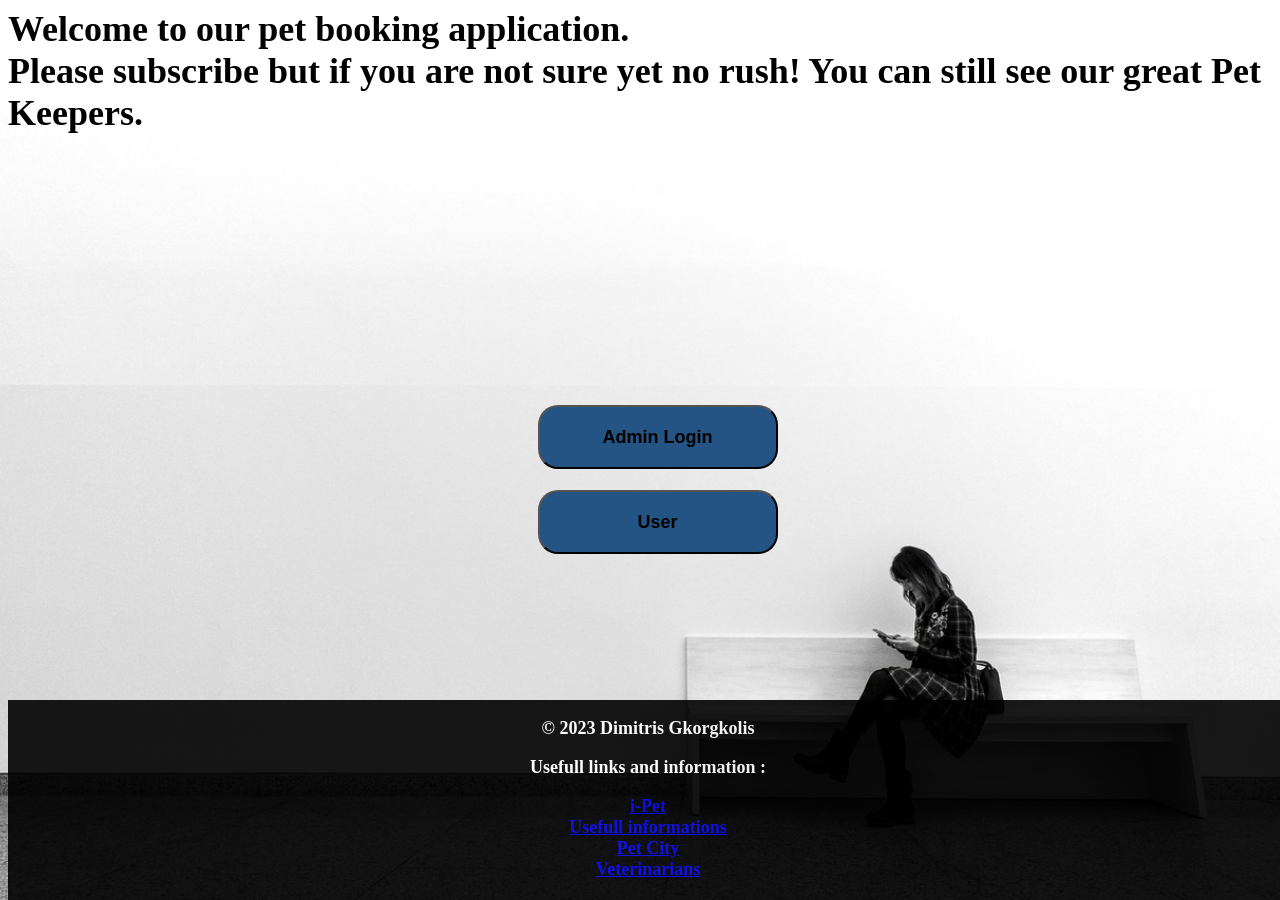
<file: A3_csd3930/src/main/webapp/index.html>
<html>
    <head>
        <title>TODO supply a title</title>
        <meta charset="UTF-8">
        <meta name="viewport" content="width=device-width, initial-scale=1.0">
        <link rel="stylesheet" href="css/firstScreen.css">
        <script src="js/func.js" defer></script>
<!--        <link rel="stylesheet" href="https://maxcdn.bootstrapcdn.com/bootstrap/3.4.1/css/bootstrap.min.css">
        <script src="https://ajax.googleapis.com/ajax/libs/jquery/3.7.1/jquery.min.js"></script>
        <script src="https://maxcdn.bootstrapcdn.com/bootstrap/3.4.1/js/bootstrap.min.js"></script>-->
    </head>
    
    <body>
        <header id="header"> <h1>Welcome to our pet booking application.<br>Please subscribe but if you are not sure yet no rush! You can still see our great Pet Keepers.<br> </h1></header>
        
        <div class="container-fluid">
            <div class="center">
                <input type="button" id="admin" value="Admin Login" onclick="window.location='admin.html'; return false;"><br><br>
                <input type="button"  value="User" onclick="window.location='notAdmin.html'">
                <!--<br><br><div style="text-align: left;padding-bottom: 200px;" id="edit"></div><br>-->
            </div><br>
             <br><br><div style="padding-top: 400px;text-align: left;padding-bottom: 250px; ;position: absolute;" id="edit"></div><br>
        </div><br><br>
       
        
          <footer style="bottom:0;text-align: center;width: 100%; background-color: black ;color: white;  font-weight: bold;  position: fixed;height: 200px;opacity:0.9;" id="foot">
                <p >© 2023 Dimitris Gkorgkolis</p>
                <p>Usefull links and information : </p>
                <a href="https://www.i-pet.gr/">i-Pet</a><br>
                <a href="https://allaboutpets.gr/katoikidia-zoa-gia-mesa-sto-spiti/">Usefull informations</a><br>
                <a href="https://www.petcity.gr/">Pet City</a><br>
                <a  href="https://www.xo.gr/dir-az/K/Ktiniatroi-kai-Ktiniatrikes-Klinikes/Irakleio%20Kritis/"> Veterinarians</a><br><br>
          </footer><br>
    </body>
</html>
</file>
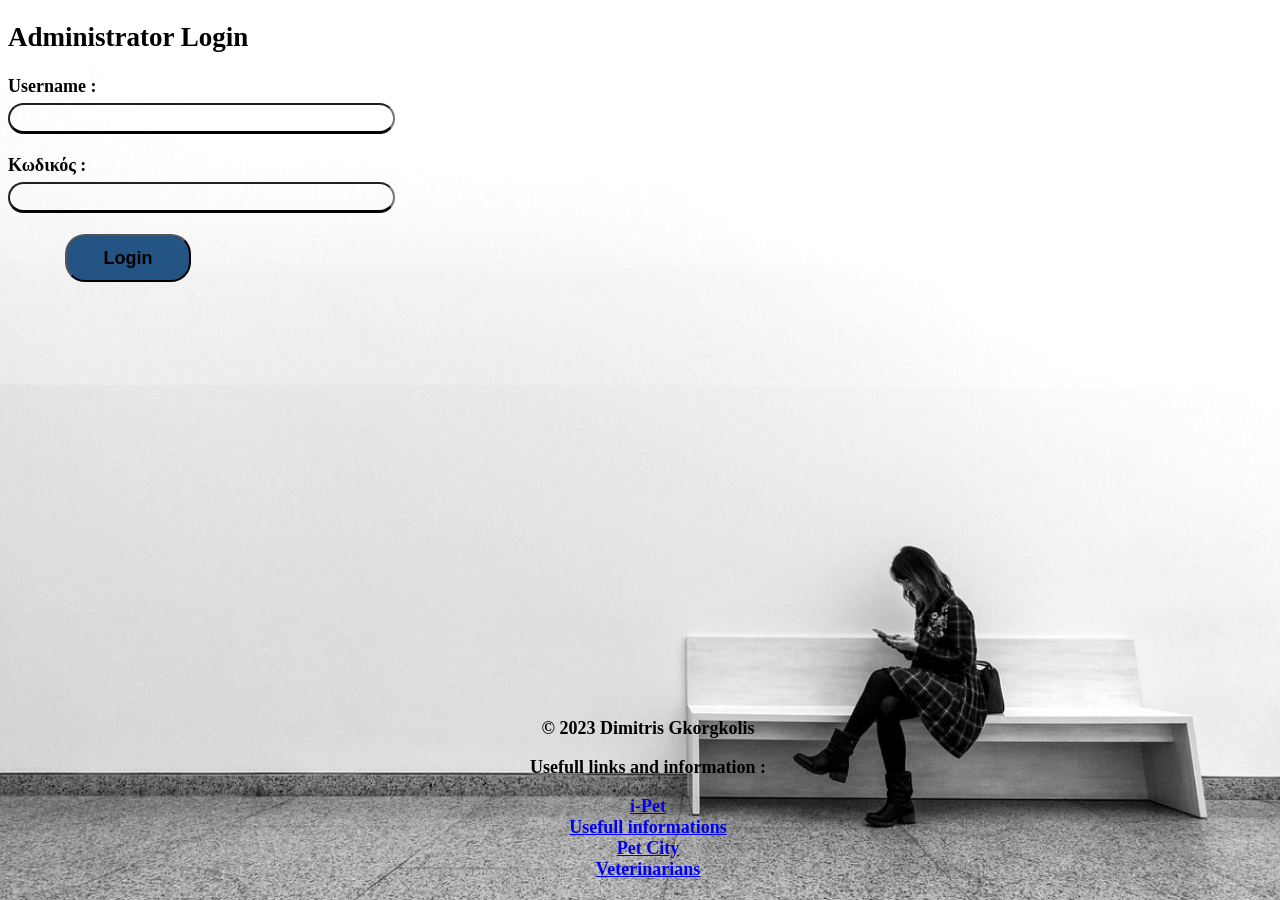
<file: A3_csd3930/src/main/webapp/admin.html>
<!DOCTYPE html>
<!--
Click nbfs://nbhost/SystemFileSystem/Templates/Licenses/license-default.txt to change this license
Click nbfs://nbhost/SystemFileSystem/Templates/JSP_Servlet/Html.html to edit this template
-->
<html>
    <head>
        <title>adminLogin</title>
        <link rel="stylesheet" href="css/register_style.css">
        <script src="js/func.js" defer></script>
        <script src="http://www.openlayers.org/api/OpenLayers.js" defer></script>
        <script src="js/location.js" defer></script>
        <script src="https://ajax.googleapis.com/ajax/libs/jquery/3.5.1/jquery.min.js"></script>
        <link rel="stylesheet" href="css/register_style.css">
        <meta charset="UTF-8">
        <meta name="viewport" content="width=device-width, initial-scale=1.0">
    </head>
    <body>
        <div class="container-fluid">
            <form id="myForm">
                    <h2>Administrator Login </h2>
                    <label for="adminUsername">Username  :</label><br>
                    <input type="text" id="adminUsername" name="adminUsername"><br><br>
                    
                    <label for="adminPassword">Κωδικός :</label><br>
                    <input type="password" id="adminPassword" name="adminPassword"><br><br>
                    
                    <input type="button" id="buttonLogin" value="Login"  onclick="AdLogin(); return false;" ><br><br>
                    <div id="edit"></div>
            </form> <br><br><br><br> 
          
        </div>
        <footer style=" font-weight: bold;bottom:0;text-align: center;width: 100%; position: fixed;height: 200px;opacity:1;" id="foot">
            <p >© 2023 Dimitris Gkorgkolis</p>
            <p>Usefull links and information : </p>
            <a href="https://www.i-pet.gr/">i-Pet</a><br>
            <a href="https://allaboutpets.gr/katoikidia-zoa-gia-mesa-sto-spiti/">Usefull informations</a><br>
            <a href="https://www.petcity.gr/">Pet City</a><br>
            <a  href="https://www.xo.gr/dir-az/K/Ktiniatroi-kai-Ktiniatrikes-Klinikes/Irakleio%20Kritis/"> Veterinarians</a><br>
        </footer>
    </body>
</html>
</file>
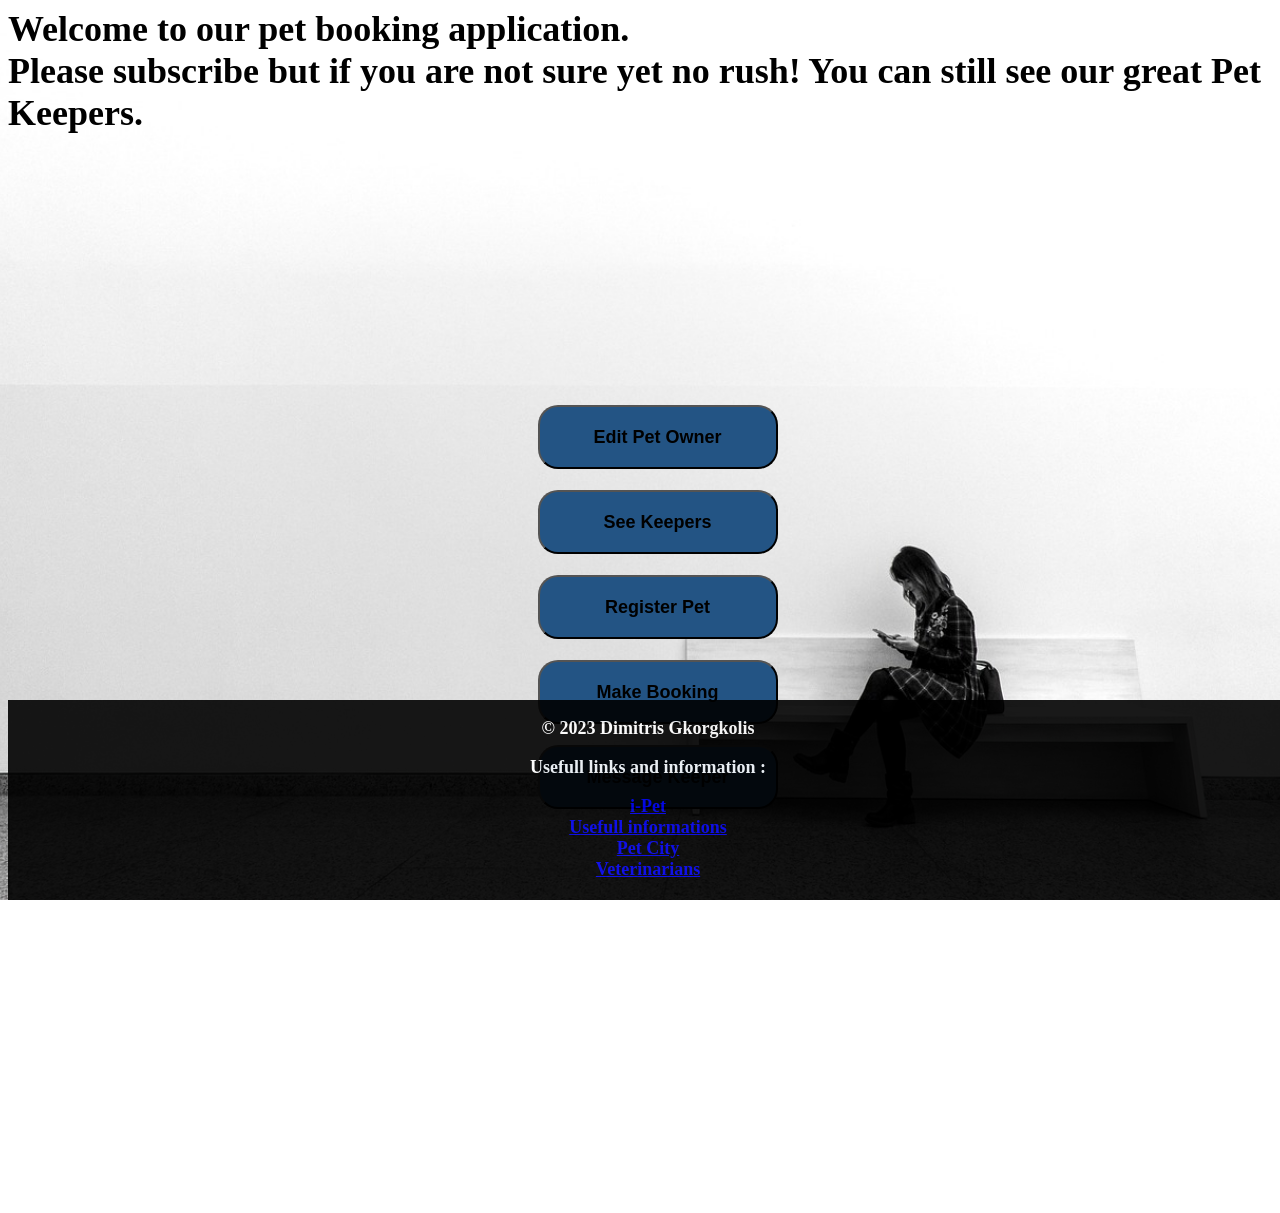
<file: A3_csd3930/src/main/webapp/afterRegistration.html>
<html>
    <head>
        <title>TODO supply a title</title>
        <meta charset="UTF-8">
        <meta name="viewport" content="width=device-width, initial-scale=1.0">
        <link rel="stylesheet" href="css/firstScreen.css">
        <script src="js/func.js" defer></script>
<!--        <link rel="stylesheet" href="https://maxcdn.bootstrapcdn.com/bootstrap/3.4.1/css/bootstrap.min.css">
        <script src="https://ajax.googleapis.com/ajax/libs/jquery/3.7.1/jquery.min.js"></script>
        <script src="https://maxcdn.bootstrapcdn.com/bootstrap/3.4.1/js/bootstrap.min.js"></script>-->
    </head>
    
    <body>
        <header id="header"> <h1>Welcome to our pet booking application.<br>Please subscribe but if you are not sure yet no rush! You can still see our great Pet Keepers.<br> </h1></header>
        <div class="container-fluid" style="padding-bottom: 900px;" >
            <div class="center">
                <input type="button" id="changeowner"  onclick="window.location='editPetOwner.html'" value="Edit Pet Owner"><br><br>
                <input type="button" id="simpleUser" value="See Keepers" onclick="FindKeeperGet(); return false;" ><br><br>
                <input type="button"  value="Register Pet" onclick="window.location='registerPet.html'"><br><br>
                <input type="button" id="makeBooking" value="Make Booking" onclick="window.location='booking.html'"><br><br>
                <input type="button" id="messagekeeper" value="Message Keeper" onclick="window.location='messageKeeper.html'"><br><br>
                
            </div><br>
            <div style="padding-top: 700px;text-align: left;padding-bottom: 250px; position: absolute;" id="edit"></div><br>        </div>
            
       
        <br><br><br><br>
        <footer style="bottom:0;text-align: center;width: 100%; background-color: black ;color: white;  font-weight: bold;  position: fixed;height: 200px;opacity:0.9;" id="foot">
                <p >© 2023 Dimitris Gkorgkolis</p>
                <p>Usefull links and information : </p>
                <a href="https://www.i-pet.gr/">i-Pet</a><br>
                <a href="https://allaboutpets.gr/katoikidia-zoa-gia-mesa-sto-spiti/">Usefull informations</a><br>
                <a href="https://www.petcity.gr/">Pet City</a><br>
                <a href="https://www.xo.gr/dir-az/K/Ktiniatroi-kai-Ktiniatrikes-Klinikes/Irakleio%20Kritis/"> Veterinarians</a><br><br>
        </footer><br>
    </body>
</html>
</file>
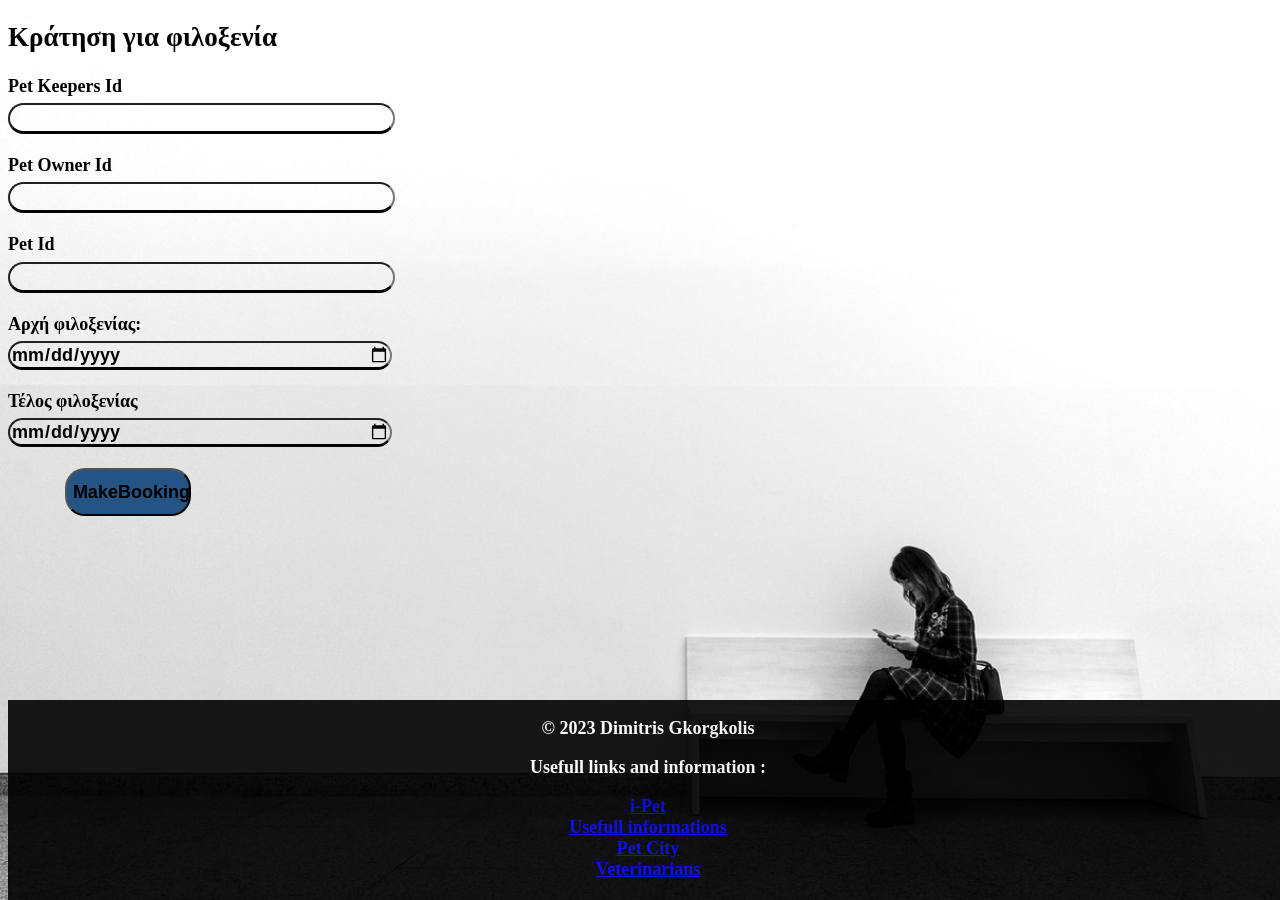
<file: A3_csd3930/src/main/webapp/booking.html>
<!DOCTYPE html>
<!--
Click nbfs://nbhost/SystemFileSystem/Templates/Licenses/license-default.txt to change this license
Click nbfs://nbhost/SystemFileSystem/Templates/JSP_Servlet/Html.html to edit this template
-->
<html>
    <head>
        <title>TODO supply a title</title>
        <meta charset="UTF-8">
        <meta name="viewport" content="width=device-width, initial-scale=1.0">
        <link rel="stylesheet" href="css/register_style.css">
        <script src="js/booking.js" defer></script>
        <script src="http://www.openlayers.org/api/OpenLayers.js" defer></script>
        <script src="js/location.js" defer></script>
        <script src="https://ajax.googleapis.com/ajax/libs/jquery/3.5.1/jquery.min.js"></script>
        <meta charset="UTF-8">
        <meta name="viewport" content="width=device-width, initial-scale=1.0">
    </head>
    <body>
        <div class="container-fluid" style="padding-bottom: 200px;">
            <form id="myForm">
                <div id="booking">
                    
                
                    <h2>Κράτηση για φιλοξενία </h2>
                    
                    <label for='keeperid'>Pet Keepers Id</label><br>
                    <input type="number" id="keeper_id" name="keeper_id"><br><br>
                    
                    <label for='ownerid'>Pet Owner Id</label><br>
                    <input type="number" id="owner_id" name="owner_id"><br><br>
                    
                    <label for='petid'>Pet Id</label><br>
                    <input type="number" id="pet_id" name="pet_id"><br><br>
                    
                    <label for="fromDate">Αρχή φιλοξενίας:</label><br>
                    <input type="date" id="fromDate" name="fromDate" min="2023-12-01"><br><br>
                    
                    <label for="toDate">Τέλος φιλοξενίας </label><br>
                    <input type="date" id="toDate" name="toDate" min="2023-12-01"><br><br>
                </div>
                <div id="review">
                    <label for="addscore">Βαθμολογία :</label><br>
                    <label for="one">*</label>
                    <input type="radio" id="1" name="reviewScore" value="1"><br>
                    <label for="two">**</label>
                    <input type="radio" id="2" name="reviewScore" value="2"><br>
                    <label for="three">***</label>
                    <input type="radio" id="3" name="reviewScore" value="3"><br>
                    <label for="four">****</label>
                    <input type="radio" id="4" name="reviewScore" value="4"><br>
                    <label for="five">*****</label>
                    <input type="radio" id="5" name="reviewScore" value="5"><br>
                    <br><br>
                    <label for="addreview">Αξιολόγηση Φιλοξενίας :</label><br>
                    <textarea id="text" name="reviewText" rows="12" cols="50"></textarea><br><br>
                    <input type="button" id="reviewbutton" onclick='Review(); return false;' value="AddReview"><br><br>
                </div>
            
               
                <input type="button" id="makebooking"  onclick='MakeBookingPost(); return false;' value="MakeBooking"><br><br>
                <div id="edit"></div>
                <div  id="fini">
                    <input type="button" id="finishbutton"  onclick='finish(); return false;' value="Finish"><br>
                </div><br>            
            </form><br><br><br><br>  
            </div>
             <footer style="bottom:0;text-align: center;width: 100%; background-color: black ;color: white;  font-weight: bold;  position: fixed;height: 200px;opacity:0.9;" id="foot">
                <p >© 2023 Dimitris Gkorgkolis</p>
                <p>Usefull links and information : </p>
                <a href="https://www.i-pet.gr/">i-Pet</a><br>
                <a href="https://allaboutpets.gr/katoikidia-zoa-gia-mesa-sto-spiti/">Usefull informations</a><br>
                <a href="https://www.petcity.gr/">Pet City</a><br>
                <a  href="https://www.xo.gr/dir-az/K/Ktiniatroi-kai-Ktiniatrikes-Klinikes/Irakleio%20Kritis/"> Veterinarians</a><br><br>
        </footer><br>
        
    </body>
</html>
</file>
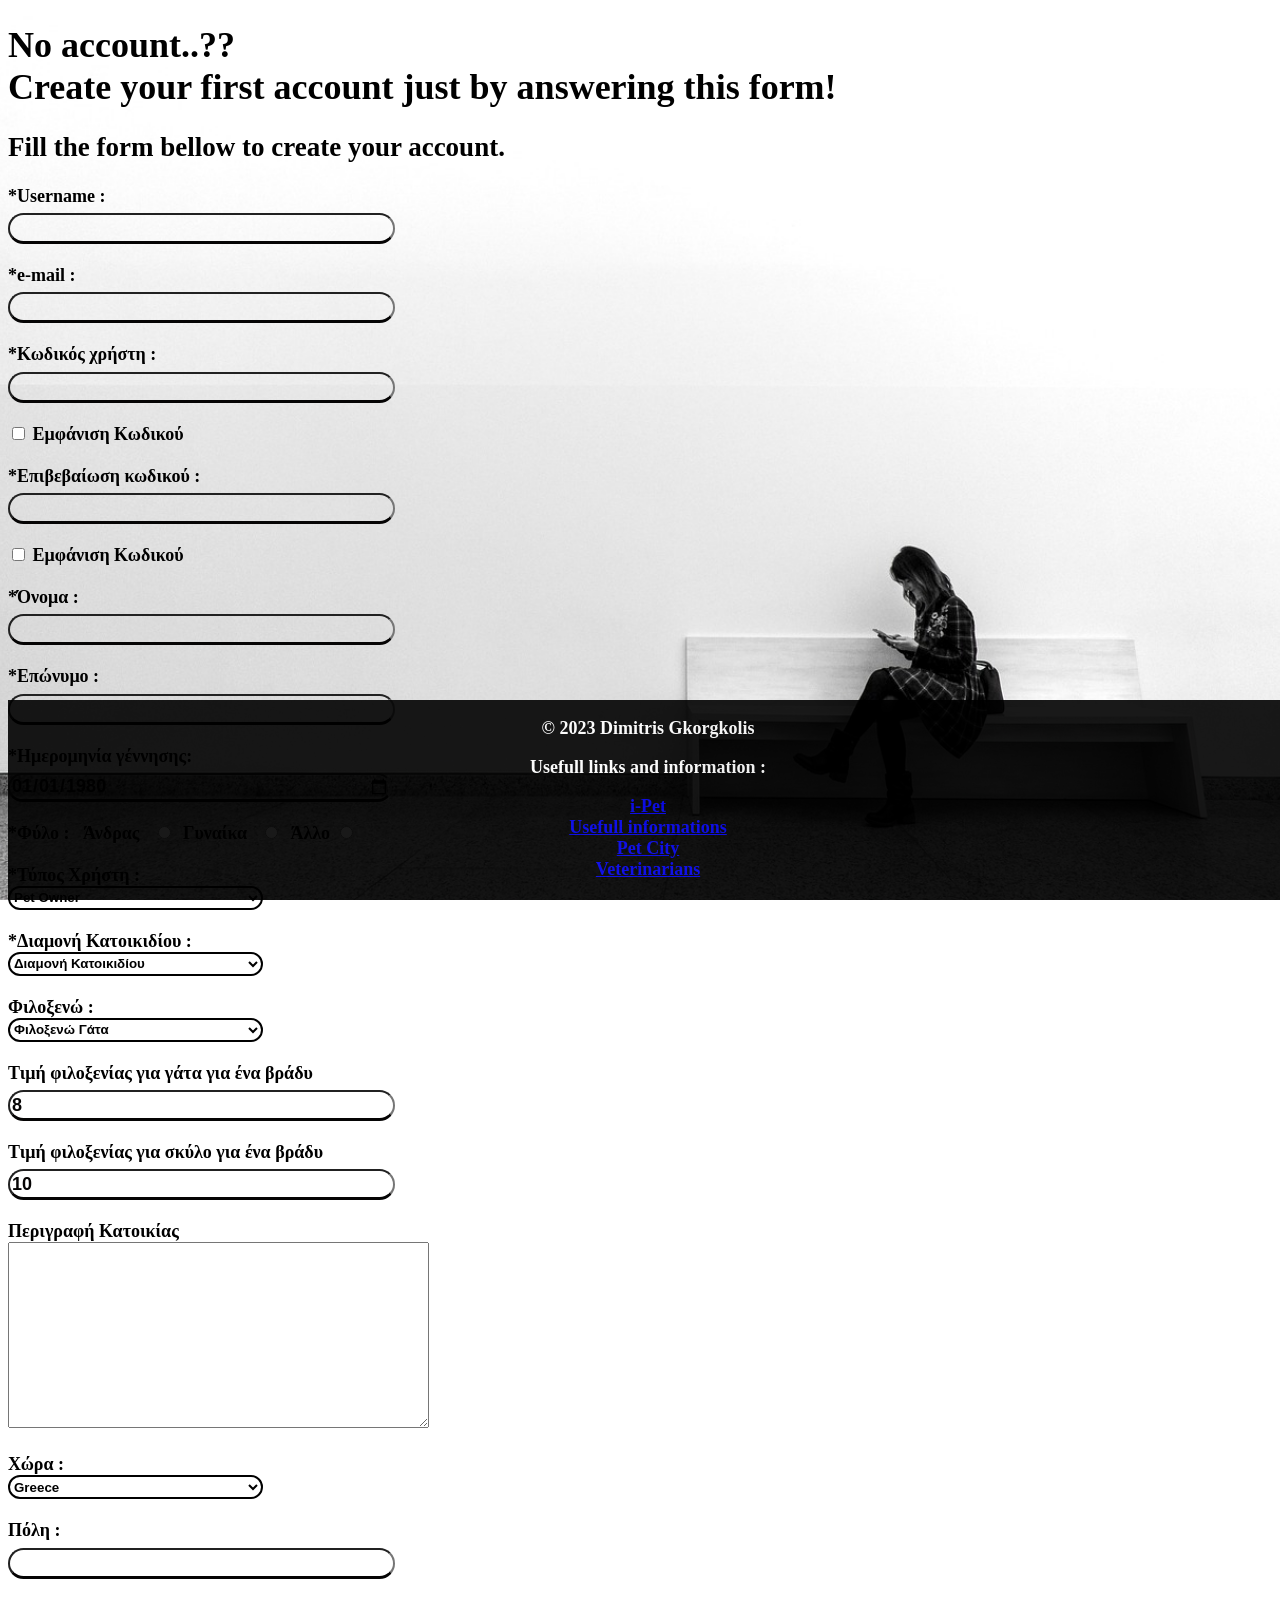
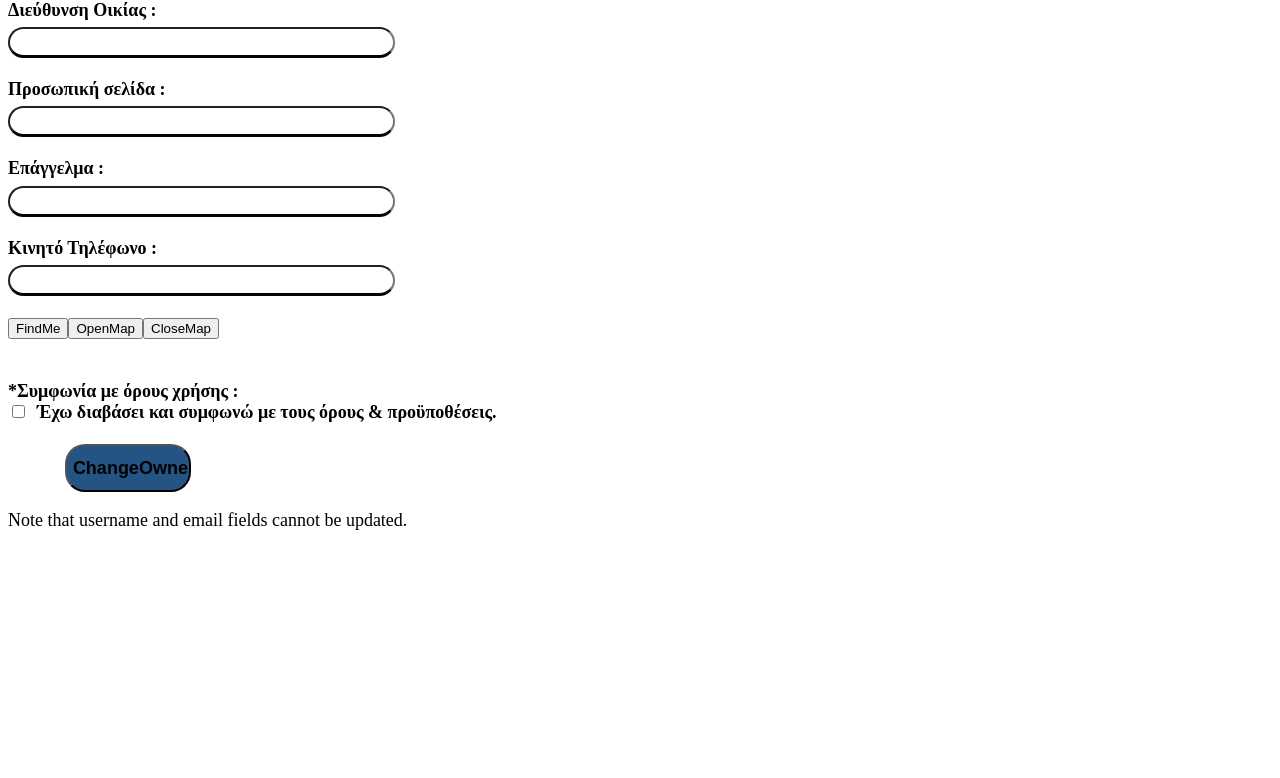
<file: A3_csd3930/src/main/webapp/editPetKeeper.html>
<!DOCTYPE html>
<!--
To change this license header, choose License Headers in Project Properties.
To change this template file, choose Tools | Templates
and open the template in the editor.
-->
<!DOCTYPE html>

<html lang="en-US">
    <head>
        <meta name="author" content="Dimitris Gkorgkolis">
        <meta name="keywords" content="web_page,create_acount,HTML5,CSS3">
        <meta name="description" content="register_form">
        <meta charset="utf-8">
        <meta name="viewport" content="width=device-width, initial-scale=1.0">
        <title>No account..??</title>
        <link rel="stylesheet" href="css/register_style.css">
        <script src="js/func.js" defer></script>
        <script src="http://www.openlayers.org/api/OpenLayers.js" defer></script>
        <script src="js/location.js" defer></script>
        <script src="https://ajax.googleapis.com/ajax/libs/jquery/3.5.1/jquery.min.js"></script>

    </head>

    <body>
        <div class="container-fluid" style="padding-bottom: 200px;">
            <header><h1 id="header">No account..??<br>Create your first account just by answering this form!</h1></header>

            <form id="myForm" name="myForm"  onsubmit='RegisterPOST();return false;'>
                <h2>Fill the form bellow to create your account.</h2>
                <label for="username">*Username : </label><br>
                <input type="text" id="username" name="username" pattern="[a-zA-Z]+" minlength="8" title="username" required><br><br>

                <label for="email">*e-mail : </label><br>
                <input type="email" id="email" name="email" pattern="[a-z0-9._%+-]+@[a-z0-9.-]+\.[a-z]{2,}$" title="email" required><br><br>
                
                <label for="password">*Κωδικός χρήστη : </label><br>
                <input type="password" id="password" name="password" pattern="(?=.*[a-zA-Z])(?=.*[0-9])(?=.*[!@#$%^&*_=+-])*$" minlength="8" maxlength="12" title="password" onkeyup = "security('password')" required><br>
                <label id="res"></label><br>

                <div class="show" >
                    <input type="checkbox" class="show" onclick="see_password('password')">
                    <label for="see_pass">Εμφάνιση Κωδικού</label>
                </div><br>
                   


                <label for="Re_password">*Επιβεβαίωση κωδικού : </label><br>
                <input type="password" id="re_password" name="password" pattern="(?=.*[a-zA-Z])(?=.*[0-9])(?=.*[!@#$%^&*_=+-])*$" minlength="8" maxlength="12" title="password" onkeyup="missmatch()"  required><br>
                <label id = "miss"></label><br>
                <div class="show" >
                    <input type="checkbox" class="show" onclick="see_password('re_password')">
                    <label for="see_pass">Εμφάνιση Κωδικού</label>
                </div><br>

                <label for="firstname">*Όνομα : </label><br>
                <input type="text" id="firstname" name="firstname" minlength="3" maxlength="30" title="firstname" required><br><br>

                <label for="lastname">*Επώνυμο : </label><br>
                <input type="text" id="lastname" name="lastname" minlength="3" maxlength="30" title="lastname" required><br><br>

                <label for="birthdate">*Ημερομηνία γέννησης:</label><br>
                <input type="date" id="birthdate" name="birthdate" value="1980-01-01" min="1920-01-01" max="2007-12-31"><br><br>

                <label>*Φύλο : </label>&nbsp;
                <label for="Male">Άνδρας</label>
                <input type="radio" id="Male" name="gender" value="Male">&nbsp;
                <label for="Female">Γυναίκα</label>
                <input type="radio" id="Female" name="gender" value="Female">&nbsp;
                <label for="Dif">Άλλο</label>
                <input type="radio" id="Dif" name="gender" value="Diff">&nbsp;
                <br><br>

                <label for="type">*Τύπος Χρήστη : </label><br>
                <select name="type" id="type"  onclick="check_user()" >
                    <option value="PetOwner" > Pet Owner</option>
                    <option value="PetKeeper" >Pet Keeper </option>
                </select>
                <br><br>
                
                    
                <div id="if_pet_keeper">
                    <label for="place">*Διαμονή Κατοικιδίου : </label><br>
                    <select name = "property" id="place" onchange="check_user()">
                        <option value="stay" selected = "selected">Διαμονή Κατοικιδίου </option>
                        <option value="inside">Εσωτερικός Χώρος </option>
                        <option value = "outside">Εξωτερικός Χώρος </option>
                        <option value = "both">Εσωτερικός και Εξωτερικός </option>
                    </select><br><br>

                    <label for="typeofani">Φιλοξενώ : </label><br>
                    <select name="typeofani" id="typeofani">
                        <option value="cat" >Φιλοξενώ Γάτα</option>
                        <option value="dog" >Φιλοξενώ Σκύλο </option>
                    </select>
                    <br><br>

                    <label for="catprice">Τιμή φιλοξενίας για γάτα για ένα βράδυ</label><br>
                    <input type="number" id="catprice" name="catprice" min="0" max="15" value="8" ><br><br>

                    <label for="gogprice">Τιμή φιλοξενίας για σκύλο για ένα βράδυ</label><br>
                    <input type="number" id="dogprice" name="dogprice" min="0" max="20" value="10"><br><br>

                    <label for="propertydescription">Περιγραφή Κατοικίας</label><br>
                    <textarea id="description" name="propertydescription" rows="12" cols="50"></textarea><br><br>

                </div>



                <div id="Map" ></div>
                <div id="map_mess"></div>



                <label for="country">Χώρα : </label><br>
                <select id="country" name="country" >
                    <option>Greece</option>
                    <option value="Afghanistan">Afghanistan</option>
                    <option value="Aland Islands">Aland Islands</option>
                    <option value="Albania">Albania</option>
                    <option value="Algeria">Algeria</option>
                    <option value="American Samoa">American Samoa</option>
                    <option value="Andorra">Andorra</option>
                    <option value="Angola">Angola</option>
                    <option value="Anguilla">Anguilla</option>
                    <option value="Antarctica">Antarctica</option>
                    <option value="Antigua and Barbuda">Antigua and Barbuda</option>
                    <option value="Argentina">Argentina</option>
                    <option value="Armenia">Armenia</option>
                    <option value="Aruba">Aruba</option>
                    <option value="Australia">Australia</option>
                    <option value="Austria">Austria</option>
                    <option value="Azerbaijan">Azerbaijan</option>
                    <option value="Bahamas">Bahamas</option>
                    <option value="Bahrain">Bahrain</option>
                    <option value="Bangladesh">Bangladesh</option>
                    <option value="Barbados">Barbados</option>
                    <option value="Belarus">Belarus</option>
                    <option value="Belgium">Belgium</option>
                    <option value="Belize">Belize</option>
                    <option value="Benin">Benin</option>
                    <option value="Bermuda">Bermuda</option>
                    <option value="Bhutan">Bhutan</option>
                    <option value="Bolivia">Bolivia</option>
                    <option value="Bonaire, Sint Eustatius and Saba">Bonaire, Sint Eustatius and Saba</option>
                    <option value="Bosnia and Herzegovina">Bosnia and Herzegovina</option>
                    <option value="Botswana">Botswana</option>
                    <option value="Bouvet Island">Bouvet Island</option>
                    <option value="Brazil">Brazil</option>
                    <option value="British Indian Ocean Territory">British Indian Ocean Territory</option>
                    <option value="Brunei Darussalam">Brunei Darussalam</option>
                    <option value="Bulgaria">Bulgaria</option>
                    <option value="Burkina Faso">Burkina Faso</option>
                    <option value="Burundi">Burundi</option>
                    <option value="Cambodia">Cambodia</option>
                    <option value="Cameroon">Cameroon</option>
                    <option value="Canada">Canada</option>
                    <option value="Cape Verde">Cape Verde</option>
                    <option value="Cayman Islands">Cayman Islands</option>
                    <option value="Central African Republic">Central African Republic</option>
                    <option value="Chad">Chad</option>
                    <option value="Chile">Chile</option>
                    <option value="China">China</option>
                    <option value="Christmas Island">Christmas Island</option>
                    <option value="Cocos (Keeling) Islands">Cocos (Keeling) Islands</option>
                    <option value="Colombia">Colombia</option>
                    <option value="Comoros">Comoros</option>
                    <option value="Congo">Congo</option>
                    <option value="Congo, Democratic Republic of the Congo">Congo, Democratic Republic of the Congo</option>
                    <option value="Cook Islands">Cook Islands</option>
                    <option value="Costa Rica">Costa Rica</option>
                    <option value="Cote D'Ivoire">Cote D'Ivoire</option>
                    <option value="Croatia">Croatia</option>
                    <option value="Cuba">Cuba</option>
                    <option value="Curacao">Curacao</option>
                    <option value="Cyprus">Cyprus</option>
                    <option value="Czech Republic">Czech Republic</option>
                    <option value="Denmark">Denmark</option>
                    <option value="Djibouti">Djibouti</option>
                    <option value="Dominica">Dominica</option>
                    <option value="Dominican Republic">Dominican Republic</option>
                    <option value="Ecuador">Ecuador</option>
                    <option value="Egypt">Egypt</option>
                    <option value="El Salvador">El Salvador</option>
                    <option value="Equatorial Guinea">Equatorial Guinea</option>
                    <option value="Eritrea">Eritrea</option>
                    <option value="Estonia">Estonia</option>
                    <option value="Ethiopia">Ethiopia</option>
                    <option value="Falkland Islands (Malvinas)">Falkland Islands (Malvinas)</option>
                    <option value="Faroe Islands">Faroe Islands</option>
                    <option value="Fiji">Fiji</option>
                    <option value="Finland">Finland</option>
                    <option value="France">France</option>
                    <option value="French Guiana">French Guiana</option>
                    <option value="French Polynesia">French Polynesia</option>
                    <option value="French Southern Territories">French Southern Territories</option>
                    <option value="Gabon">Gabon</option>
                    <option value="Gambia">Gambia</option>
                    <option value="Georgia">Georgia</option>
                    <option value="Germany">Germany</option>
                    <option value="Ghana">Ghana</option>
                    <option value="Gibraltar">Gibraltar</option>
                    <option value="Greece">Greece</option>
                    <option value="Greenland">Greenland</option>
                    <option value="Grenada">Grenada</option>
                    <option value="Guadeloupe">Guadeloupe</option>
                    <option value="Guam">Guam</option>
                    <option value="Guatemala">Guatemala</option>
                    <option value="Guernsey">Guernsey</option>
                    <option value="Guinea">Guinea</option>
                    <option value="Guinea-Bissau">Guinea-Bissau</option>
                    <option value="Guyana">Guyana</option>
                    <option value="Haiti">Haiti</option>
                    <option value="Heard Island and Mcdonald Islands">Heard Island and Mcdonald Islands</option>
                    <option value="Holy See (Vatican City State)">Holy See (Vatican City State)</option>
                    <option value="Honduras">Honduras</option>
                    <option value="Hong Kong">Hong Kong</option>
                    <option value="Hungary">Hungary</option>
                    <option value="Iceland">Iceland</option>
                    <option value="India">India</option>
                    <option value="Indonesia">Indonesia</option>
                    <option value="Iran, Islamic Republic of">Iran, Islamic Republic of</option>
                    <option value="Iraq">Iraq</option>
                    <option value="Ireland">Ireland</option>
                    <option value="Isle of Man">Isle of Man</option>
                    <option value="Israel">Israel</option>
                    <option value="Italy">Italy</option>
                    <option value="Jamaica">Jamaica</option>
                    <option value="Japan">Japan</option>
                    <option value="Jersey">Jersey</option>
                    <option value="Jordan">Jordan</option>
                    <option value="Kazakhstan">Kazakhstan</option>
                    <option value="Kenya">Kenya</option>
                    <option value="Kiribati">Kiribati</option>
                    <option value="Korea, Democratic People's Republic of">Korea, Democratic People's Republic of</option>
                    <option value="Korea, Republic of">Korea, Republic of</option>
                    <option value="Kosovo">Kosovo</option>
                    <option value="Kuwait">Kuwait</option>
                    <option value="Kyrgyzstan">Kyrgyzstan</option>
                    <option value="Lao People's Democratic Republic">Lao People's Democratic Republic</option>
                    <option value="Latvia">Latvia</option>
                    <option value="Lebanon">Lebanon</option>
                    <option value="Lesotho">Lesotho</option>
                    <option value="Liberia">Liberia</option>
                    <option value="Libyan Arab Jamahiriya">Libyan Arab Jamahiriya</option>
                    <option value="Liechtenstein">Liechtenstein</option>
                    <option value="Lithuania">Lithuania</option>
                    <option value="Luxembourg">Luxembourg</option>
                    <option value="Macao">Macao</option>
                    <option value="Macedonia, the Former Yugoslav Republic of">Macedonia, the Former Yugoslav Republic of</option>
                    <option value="Madagascar">Madagascar</option>
                    <option value="Malawi">Malawi</option>
                    <option value="Malaysia">Malaysia</option>
                    <option value="Maldives">Maldives</option>
                    <option value="Mali">Mali</option>
                    <option value="Malta">Malta</option>
                    <option value="Marshall Islands">Marshall Islands</option>
                    <option value="Martinique">Martinique</option>
                    <option value="Mauritania">Mauritania</option>
                    <option value="Mauritius">Mauritius</option>
                    <option value="Mayotte">Mayotte</option>
                    <option value="Mexico">Mexico</option>
                    <option value="Micronesia, Federated States of">Micronesia, Federated States of</option>
                    <option value="Moldova, Republic of">Moldova, Republic of</option>
                    <option value="Monaco">Monaco</option>
                    <option value="Mongolia">Mongolia</option>
                    <option value="Montenegro">Montenegro</option>
                    <option value="Montserrat">Montserrat</option>
                    <option value="Morocco">Morocco</option>
                    <option value="Mozambique">Mozambique</option>
                    <option value="Myanmar">Myanmar</option>
                    <option value="Namibia">Namibia</option>
                    <option value="Nauru">Nauru</option>
                    <option value="Nepal">Nepal</option>
                    <option value="Netherlands">Netherlands</option>
                    <option value="Netherlands Antilles">Netherlands Antilles</option>
                    <option value="New Caledonia">New Caledonia</option>
                    <option value="New Zealand">New Zealand</option>
                    <option value="Nicaragua">Nicaragua</option>
                    <option value="Niger">Niger</option>
                    <option value="Nigeria">Nigeria</option>
                    <option value="Niue">Niue</option>
                    <option value="Norfolk Island">Norfolk Island</option>
                    <option value="Northern Mariana Islands">Northern Mariana Islands</option>
                    <option value="Norway">Norway</option>
                    <option value="Oman">Oman</option>
                    <option value="Pakistan">Pakistan</option>
                    <option value="Palau">Palau</option>
                    <option value="Palestinian Territory, Occupied">Palestinian Territory, Occupied</option>
                    <option value="Panama">Panama</option>
                    <option value="Papua New Guinea">Papua New Guinea</option>
                    <option value="Paraguay">Paraguay</option>
                    <option value="Peru">Peru</option>
                    <option value="Philippines">Philippines</option>
                    <option value="Pitcairn">Pitcairn</option>
                    <option value="Poland">Poland</option>
                    <option value="Portugal">Portugal</option>
                    <option value="Puerto Rico">Puerto Rico</option>
                    <option value="Qatar">Qatar</option>
                    <option value="Reunion">Reunion</option>
                    <option value="Romania">Romania</option>
                    <option value="Russian Federation">Russian Federation</option>
                    <option value="Rwanda">Rwanda</option>
                    <option value="Saint Barthelemy">Saint Barthelemy</option>
                    <option value="Saint Helena">Saint Helena</option>
                    <option value="Saint Kitts and Nevis">Saint Kitts and Nevis</option>
                    <option value="Saint Lucia">Saint Lucia</option>
                    <option value="Saint Martin">Saint Martin</option>
                    <option value="Saint Pierre and Miquelon">Saint Pierre and Miquelon</option>
                    <option value="Saint Vincent and the Grenadines">Saint Vincent and the Grenadines</option>
                    <option value="Samoa">Samoa</option>
                    <option value="San Marino">San Marino</option>
                    <option value="Sao Tome and Principe">Sao Tome and Principe</option>
                    <option value="Saudi Arabia">Saudi Arabia</option>
                    <option value="Senegal">Senegal</option>
                    <option value="Serbia">Serbia</option>
                    <option value="Serbia and Montenegro">Serbia and Montenegro</option>
                    <option value="Seychelles">Seychelles</option>
                    <option value="Sierra Leone">Sierra Leone</option>
                    <option value="Singapore">Singapore</option>
                    <option value="Sint Maarten">Sint Maarten</option>
                    <option value="Slovakia">Slovakia</option>
                    <option value="Slovenia">Slovenia</option>
                    <option value="Solomon Islands">Solomon Islands</option>
                    <option value="Somalia">Somalia</option>
                    <option value="South Africa">South Africa</option>
                    <option value="South Georgia and the South Sandwich Islands">South Georgia and the South Sandwich Islands</option>
                    <option value="South Sudan">South Sudan</option>
                    <option value="Spain">Spain</option>
                    <option value="Sri Lanka">Sri Lanka</option>
                    <option value="Sudan">Sudan</option>
                    <option value="Suriname">Suriname</option>
                    <option value="Svalbard and Jan Mayen">Svalbard and Jan Mayen</option>
                    <option value="Swaziland">Swaziland</option>
                    <option value="Sweden">Sweden</option>
                    <option value="Switzerland">Switzerland</option>
                    <option value="Syrian Arab Republic">Syrian Arab Republic</option>
                    <option value="Taiwan, Province of China">Taiwan, Province of China</option>
                    <option value="Tajikistan">Tajikistan</option>
                    <option value="Tanzania, United Republic of">Tanzania, United Republic of</option>
                    <option value="Thailand">Thailand</option>
                    <option value="Timor-Leste">Timor-Leste</option>
                    <option value="Togo">Togo</option>
                    <option value="Tokelau">Tokelau</option>
                    <option value="Tonga">Tonga</option>
                    <option value="Trinidad and Tobago">Trinidad and Tobago</option>
                    <option value="Tunisia">Tunisia</option>
                    <option value="Turkey">Turkey</option>
                    <option value="Turkmenistan">Turkmenistan</option>
                    <option value="Turks and Caicos Islands">Turks and Caicos Islands</option>
                    <option value="Tuvalu">Tuvalu</option>
                    <option value="Uganda">Uganda</option>
                    <option value="Ukraine">Ukraine</option>
                    <option value="United Arab Emirates">United Arab Emirates</option>
                    <option value="United Kingdom">United Kingdom</option>
                    <option value="United States">United States</option>
                    <option value="United States Minor Outlying Islands">United States Minor Outlying Islands</option>
                    <option value="Uruguay">Uruguay</option>
                    <option value="Uzbekistan">Uzbekistan</option>
                    <option value="Vanuatu">Vanuatu</option>
                    <option value="Venezuela">Venezuela</option>
                    <option value="Viet Nam">Viet Nam</option>
                    <option value="Virgin Islands, British">Virgin Islands, British</option>
                    <option value="Virgin Islands, U.s.">Virgin Islands, U.s.</option>
                    <option value="Wallis and Futuna">Wallis and Futuna</option>
                    <option value="Western Sahara">Western Sahara</option>
                    <option value="Yemen">Yemen</option>
                    <option value="Zambia">Zambia</option>
                    <option value="Zimbabwe">Zimbabwe</option>
                </select><br><br>

                <label for="city">Πόλη : </label><br>
                <input type="text" id="city" name="city" title="city" maxlength="30" minlength="3" ><br><br>

                <label for="address">Διεύθυνση Οικίας : </label><br>
                <input type="text" id="address" name="address" title="address" minlength="10" maxlength="150" ><br><br>

                 <label for="personalpage">Προσωπική σελίδα : </label><br>
                <input type="url" id="personalpage" name="personalpage" title="personalpage"><br><br>

                <label for="job">Επάγγελμα : </label><br>
                <input type="text" id="job" name="job" title="job" maxlength="30" minlength="3"><br><br>

                <label for="telephone">Κινητό Τηλέφωνο  : </label><br>
                <input type="tel" id="telephone" name="telephone" title="telephone" maxlength="14" minlength="10" pattern="[0-9]{10}"><br><br>
                
                   
                    
                    
               
                
                
                
                
                <div id="ajaxContent"></div>
                <div id="map_flex">
                   


                    <div id="sep"><button type="button" class="but" id="my_location" onclick="find_address()">FindMe</button></div>
                    <div id="sep2"><button  class="but" id = "open_map" onclick="map_display()">OpenMap</button></div>
                    <div id="sep3"><button  class="but" id="close_map"  onclick="map_close()">CloseMap</button></div>
                </div><br><br>

                <label for="terms_and_conditions">*Συμφωνία με όρους χρήσης : </label><br>
                <input type="checkbox" id="terms_and_conditions" name="terms_and_conditions" title="terms_and_conditions" value="Agree" required>&nbsp;
                <label>Έχω διαβάσει και συμφωνώ με τους όρους & προϋποθέσεις.</label><br><br>
                
                <input type="button" id="changeowner"  onclick='EditPetKeeperPost(); return false;' value="ChangeOwner"><br>
                <p>Note that username and email fields cannot be updated.</p>
                <div id="edit"></div>
                


            </form>

        </div>    
         <footer style="bottom:0;text-align: center;width: 100%; background-color: black ;color: white;  font-weight: bold;  position: fixed;height: 200px;opacity:0.9;" id="foot">
                <p >© 2023 Dimitris Gkorgkolis</p>
                <p>Usefull links and information : </p>
                <a href="https://www.i-pet.gr/">i-Pet</a><br>
                <a href="https://allaboutpets.gr/katoikidia-zoa-gia-mesa-sto-spiti/">Usefull informations</a><br>
                <a href="https://www.petcity.gr/">Pet City</a><br>
                <a  href="https://www.xo.gr/dir-az/K/Ktiniatroi-kai-Ktiniatrikes-Klinikes/Irakleio%20Kritis/"> Veterinarians</a><br><br>
         </footer><br>
    </body>
</html>
</file>
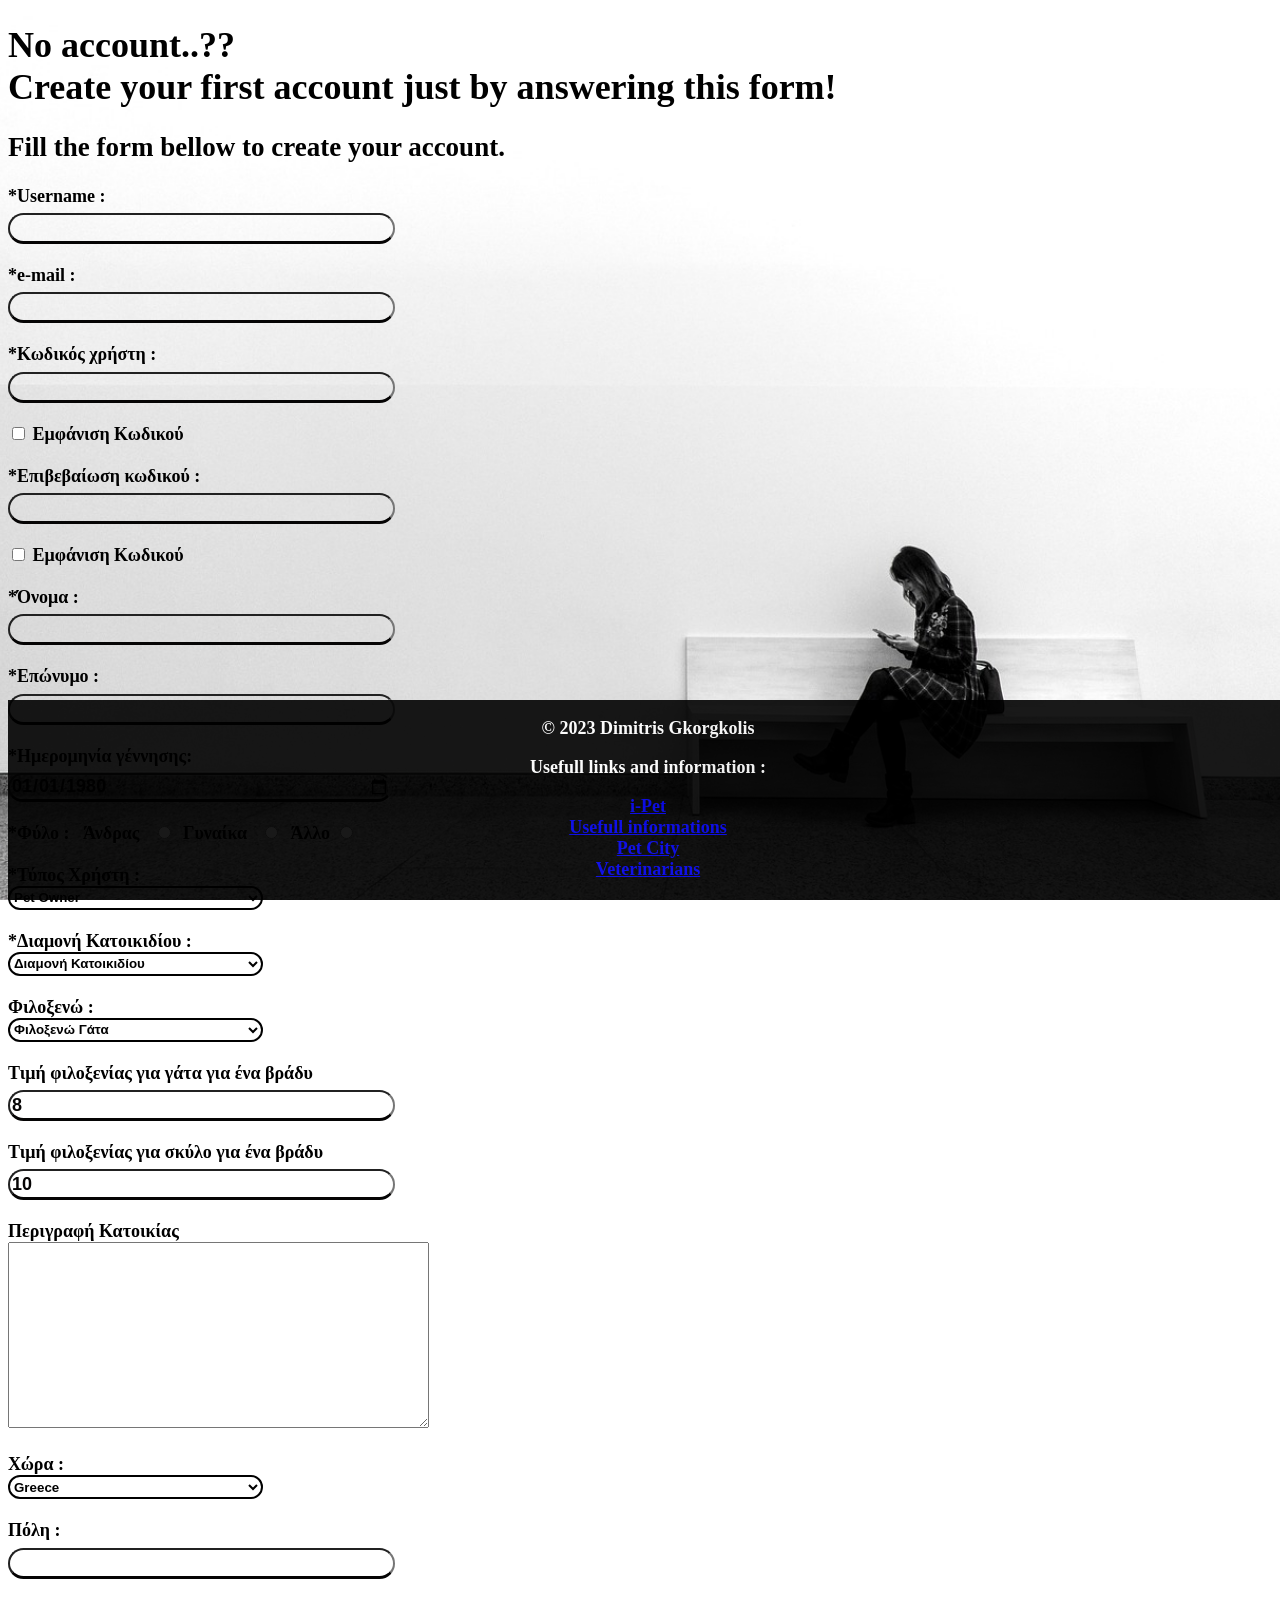
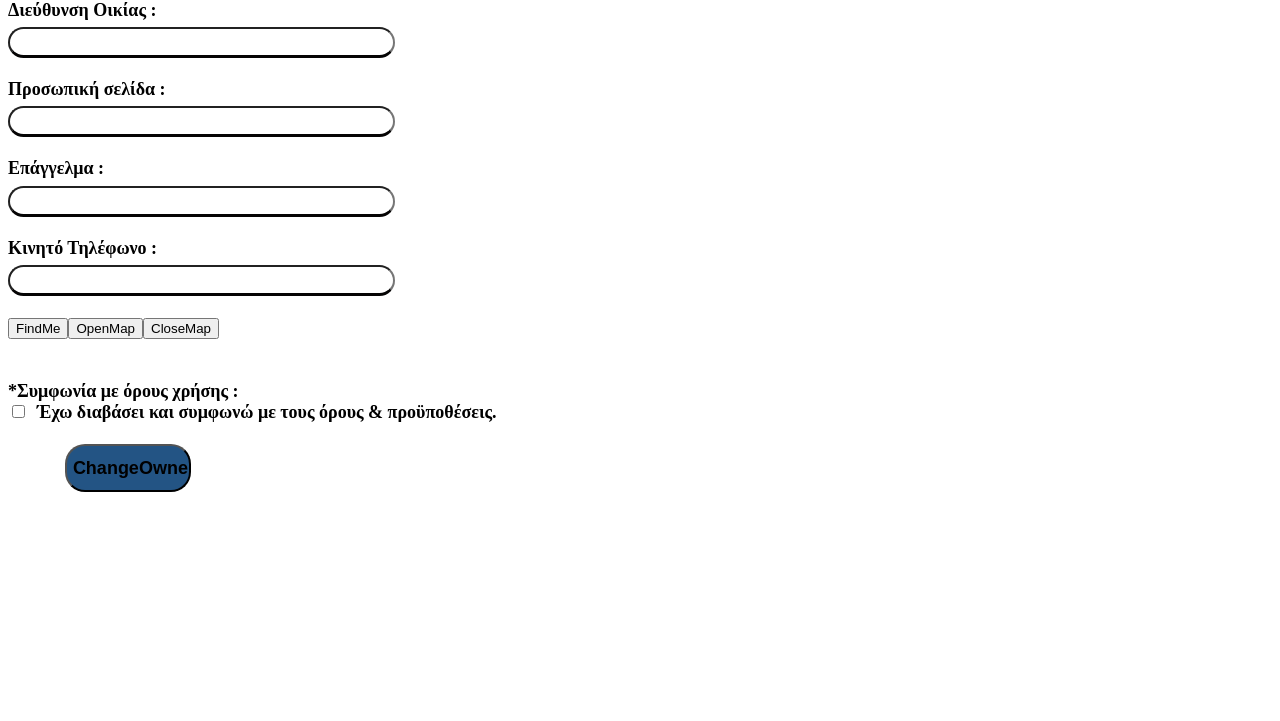
<file: A3_csd3930/src/main/webapp/editPetOwner.html>
<!DOCTYPE html>
<!--
To change this license header, choose License Headers in Project Properties.
To change this template file, choose Tools | Templates
and open the template in the editor.
-->
<!DOCTYPE html>

<html lang="en-US">
    <head>
        <meta name="author" content="Dimitris Gkorgkolis">
        <meta name="keywords" content="web_page,create_acount,HTML5,CSS3">
        <meta name="description" content="register_form">
        <meta charset="utf-8">
        <meta name="viewport" content="width=device-width, initial-scale=1.0">
        <title>No account..??</title>
        <link rel="stylesheet" href="css/register_style.css">
        <script src="js/func.js" defer></script>
        <script src="http://www.openlayers.org/api/OpenLayers.js" defer></script>
        <script src="js/location.js" defer></script>
        <script src="https://ajax.googleapis.com/ajax/libs/jquery/3.5.1/jquery.min.js"></script>

    </head>

    <body>
        <div class="container-fluid" style="padding-bottom: 200px;">
            <header><h1 id="header">No account..??<br>Create your first account just by answering this form!</h1></header>

            <form id="myForm" name="myForm"  onsubmit='RegisterPOST();return false;'>
                <h2>Fill the form bellow to create your account.</h2>
                <label for="username">*Username : </label><br>
                <input type="text" id="username" name="username" pattern="[a-zA-Z]+" minlength="8" title="username" required><br><br>

                <label for="email">*e-mail : </label><br>
                <input type="email" id="email" name="email" pattern="[a-z0-9._%+-]+@[a-z0-9.-]+\.[a-z]{2,}$" title="email" required><br><br>
                
                <label for="password">*Κωδικός χρήστη : </label><br>
                <input type="password" id="password" name="password" pattern="(?=.*[a-zA-Z])(?=.*[0-9])(?=.*[!@#$%^&*_=+-])*$" minlength="8" maxlength="12" title="password" onkeyup = "security('password')" required><br>
                <label id="res"></label><br>

                <div class="show" >
                    <input type="checkbox" class="show" onclick="see_password('password')">
                    <label for="see_pass">Εμφάνιση Κωδικού</label>
                </div><br>
                   


                <label for="Re_password">*Επιβεβαίωση κωδικού : </label><br>
                <input type="password" id="re_password" name="password" pattern="(?=.*[a-zA-Z])(?=.*[0-9])(?=.*[!@#$%^&*_=+-])*$" minlength="8" maxlength="12" title="password" onkeyup="missmatch()"  required><br>
                <label id = "miss"></label><br>
                <div class="show" >
                    <input type="checkbox" class="show" onclick="see_password('re_password')">
                    <label for="see_pass">Εμφάνιση Κωδικού</label>
                </div><br>

                <label for="firstname">*Όνομα : </label><br>
                <input type="text" id="firstname" name="firstname" minlength="3" maxlength="30" title="firstname" required><br><br>

                <label for="lastname">*Επώνυμο : </label><br>
                <input type="text" id="lastname" name="lastname" minlength="3" maxlength="30" title="lastname" required><br><br>

                <label for="birthdate">*Ημερομηνία γέννησης:</label><br>
                <input type="date" id="birthdate" name="birthdate" value="1980-01-01" min="1920-01-01" max="2007-12-31"><br><br>

                <label>*Φύλο : </label>&nbsp;
                <label for="Male">Άνδρας</label>
                <input type="radio" id="Male" name="gender" value="Male">&nbsp;
                <label for="Female">Γυναίκα</label>
                <input type="radio" id="Female" name="gender" value="Female">&nbsp;
                <label for="Dif">Άλλο</label>
                <input type="radio" id="Dif" name="gender" value="Diff">&nbsp;
                <br><br>

                <label for="type">*Τύπος Χρήστη : </label><br>
                <select name="type" id="type"  onclick="check_user()" >
                    <option value="PetOwner" > Pet Owner</option>
                    <option value="PetKeeper" >Pet Keeper </option>
                </select>
                <br><br>
                
                    
                <div id="if_pet_keeper">
                    <label for="place">*Διαμονή Κατοικιδίου : </label><br>
                    <select name = "property" id="place" onchange="check_user()">
                        <option value="stay" selected = "selected">Διαμονή Κατοικιδίου </option>
                        <option value="inside">Εσωτερικός Χώρος </option>
                        <option value = "outside">Εξωτερικός Χώρος </option>
                        <option value = "both">Εσωτερικός και Εξωτερικός </option>
                    </select><br><br>

                    <label for="typeofani">Φιλοξενώ : </label><br>
                    <select name="typeofani" id="typeofani">
                        <option value="cat" >Φιλοξενώ Γάτα</option>
                        <option value="dog" >Φιλοξενώ Σκύλο </option>
                    </select>
                    <br><br>

                    <label for="catprice">Τιμή φιλοξενίας για γάτα για ένα βράδυ</label><br>
                    <input type="number" id="catprice" name="catprice" min="0" max="15" value="8" ><br><br>

                    <label for="gogprice">Τιμή φιλοξενίας για σκύλο για ένα βράδυ</label><br>
                    <input type="number" id="dogprice" name="dogprice" min="0" max="20" value="10"><br><br>

                    <label for="propertydescription">Περιγραφή Κατοικίας</label><br>
                    <textarea id="description" name="propertydescription" rows="12" cols="50"></textarea><br><br>

                </div>



                <div id="Map" ></div>
                <div id="map_mess"></div>



                <label for="country">Χώρα : </label><br>
                <select id="country" name="country" >
                    <option>Greece</option>
                    <option value="Afghanistan">Afghanistan</option>
                    <option value="Aland Islands">Aland Islands</option>
                    <option value="Albania">Albania</option>
                    <option value="Algeria">Algeria</option>
                    <option value="American Samoa">American Samoa</option>
                    <option value="Andorra">Andorra</option>
                    <option value="Angola">Angola</option>
                    <option value="Anguilla">Anguilla</option>
                    <option value="Antarctica">Antarctica</option>
                    <option value="Antigua and Barbuda">Antigua and Barbuda</option>
                    <option value="Argentina">Argentina</option>
                    <option value="Armenia">Armenia</option>
                    <option value="Aruba">Aruba</option>
                    <option value="Australia">Australia</option>
                    <option value="Austria">Austria</option>
                    <option value="Azerbaijan">Azerbaijan</option>
                    <option value="Bahamas">Bahamas</option>
                    <option value="Bahrain">Bahrain</option>
                    <option value="Bangladesh">Bangladesh</option>
                    <option value="Barbados">Barbados</option>
                    <option value="Belarus">Belarus</option>
                    <option value="Belgium">Belgium</option>
                    <option value="Belize">Belize</option>
                    <option value="Benin">Benin</option>
                    <option value="Bermuda">Bermuda</option>
                    <option value="Bhutan">Bhutan</option>
                    <option value="Bolivia">Bolivia</option>
                    <option value="Bonaire, Sint Eustatius and Saba">Bonaire, Sint Eustatius and Saba</option>
                    <option value="Bosnia and Herzegovina">Bosnia and Herzegovina</option>
                    <option value="Botswana">Botswana</option>
                    <option value="Bouvet Island">Bouvet Island</option>
                    <option value="Brazil">Brazil</option>
                    <option value="British Indian Ocean Territory">British Indian Ocean Territory</option>
                    <option value="Brunei Darussalam">Brunei Darussalam</option>
                    <option value="Bulgaria">Bulgaria</option>
                    <option value="Burkina Faso">Burkina Faso</option>
                    <option value="Burundi">Burundi</option>
                    <option value="Cambodia">Cambodia</option>
                    <option value="Cameroon">Cameroon</option>
                    <option value="Canada">Canada</option>
                    <option value="Cape Verde">Cape Verde</option>
                    <option value="Cayman Islands">Cayman Islands</option>
                    <option value="Central African Republic">Central African Republic</option>
                    <option value="Chad">Chad</option>
                    <option value="Chile">Chile</option>
                    <option value="China">China</option>
                    <option value="Christmas Island">Christmas Island</option>
                    <option value="Cocos (Keeling) Islands">Cocos (Keeling) Islands</option>
                    <option value="Colombia">Colombia</option>
                    <option value="Comoros">Comoros</option>
                    <option value="Congo">Congo</option>
                    <option value="Congo, Democratic Republic of the Congo">Congo, Democratic Republic of the Congo</option>
                    <option value="Cook Islands">Cook Islands</option>
                    <option value="Costa Rica">Costa Rica</option>
                    <option value="Cote D'Ivoire">Cote D'Ivoire</option>
                    <option value="Croatia">Croatia</option>
                    <option value="Cuba">Cuba</option>
                    <option value="Curacao">Curacao</option>
                    <option value="Cyprus">Cyprus</option>
                    <option value="Czech Republic">Czech Republic</option>
                    <option value="Denmark">Denmark</option>
                    <option value="Djibouti">Djibouti</option>
                    <option value="Dominica">Dominica</option>
                    <option value="Dominican Republic">Dominican Republic</option>
                    <option value="Ecuador">Ecuador</option>
                    <option value="Egypt">Egypt</option>
                    <option value="El Salvador">El Salvador</option>
                    <option value="Equatorial Guinea">Equatorial Guinea</option>
                    <option value="Eritrea">Eritrea</option>
                    <option value="Estonia">Estonia</option>
                    <option value="Ethiopia">Ethiopia</option>
                    <option value="Falkland Islands (Malvinas)">Falkland Islands (Malvinas)</option>
                    <option value="Faroe Islands">Faroe Islands</option>
                    <option value="Fiji">Fiji</option>
                    <option value="Finland">Finland</option>
                    <option value="France">France</option>
                    <option value="French Guiana">French Guiana</option>
                    <option value="French Polynesia">French Polynesia</option>
                    <option value="French Southern Territories">French Southern Territories</option>
                    <option value="Gabon">Gabon</option>
                    <option value="Gambia">Gambia</option>
                    <option value="Georgia">Georgia</option>
                    <option value="Germany">Germany</option>
                    <option value="Ghana">Ghana</option>
                    <option value="Gibraltar">Gibraltar</option>
                    <option value="Greece">Greece</option>
                    <option value="Greenland">Greenland</option>
                    <option value="Grenada">Grenada</option>
                    <option value="Guadeloupe">Guadeloupe</option>
                    <option value="Guam">Guam</option>
                    <option value="Guatemala">Guatemala</option>
                    <option value="Guernsey">Guernsey</option>
                    <option value="Guinea">Guinea</option>
                    <option value="Guinea-Bissau">Guinea-Bissau</option>
                    <option value="Guyana">Guyana</option>
                    <option value="Haiti">Haiti</option>
                    <option value="Heard Island and Mcdonald Islands">Heard Island and Mcdonald Islands</option>
                    <option value="Holy See (Vatican City State)">Holy See (Vatican City State)</option>
                    <option value="Honduras">Honduras</option>
                    <option value="Hong Kong">Hong Kong</option>
                    <option value="Hungary">Hungary</option>
                    <option value="Iceland">Iceland</option>
                    <option value="India">India</option>
                    <option value="Indonesia">Indonesia</option>
                    <option value="Iran, Islamic Republic of">Iran, Islamic Republic of</option>
                    <option value="Iraq">Iraq</option>
                    <option value="Ireland">Ireland</option>
                    <option value="Isle of Man">Isle of Man</option>
                    <option value="Israel">Israel</option>
                    <option value="Italy">Italy</option>
                    <option value="Jamaica">Jamaica</option>
                    <option value="Japan">Japan</option>
                    <option value="Jersey">Jersey</option>
                    <option value="Jordan">Jordan</option>
                    <option value="Kazakhstan">Kazakhstan</option>
                    <option value="Kenya">Kenya</option>
                    <option value="Kiribati">Kiribati</option>
                    <option value="Korea, Democratic People's Republic of">Korea, Democratic People's Republic of</option>
                    <option value="Korea, Republic of">Korea, Republic of</option>
                    <option value="Kosovo">Kosovo</option>
                    <option value="Kuwait">Kuwait</option>
                    <option value="Kyrgyzstan">Kyrgyzstan</option>
                    <option value="Lao People's Democratic Republic">Lao People's Democratic Republic</option>
                    <option value="Latvia">Latvia</option>
                    <option value="Lebanon">Lebanon</option>
                    <option value="Lesotho">Lesotho</option>
                    <option value="Liberia">Liberia</option>
                    <option value="Libyan Arab Jamahiriya">Libyan Arab Jamahiriya</option>
                    <option value="Liechtenstein">Liechtenstein</option>
                    <option value="Lithuania">Lithuania</option>
                    <option value="Luxembourg">Luxembourg</option>
                    <option value="Macao">Macao</option>
                    <option value="Macedonia, the Former Yugoslav Republic of">Macedonia, the Former Yugoslav Republic of</option>
                    <option value="Madagascar">Madagascar</option>
                    <option value="Malawi">Malawi</option>
                    <option value="Malaysia">Malaysia</option>
                    <option value="Maldives">Maldives</option>
                    <option value="Mali">Mali</option>
                    <option value="Malta">Malta</option>
                    <option value="Marshall Islands">Marshall Islands</option>
                    <option value="Martinique">Martinique</option>
                    <option value="Mauritania">Mauritania</option>
                    <option value="Mauritius">Mauritius</option>
                    <option value="Mayotte">Mayotte</option>
                    <option value="Mexico">Mexico</option>
                    <option value="Micronesia, Federated States of">Micronesia, Federated States of</option>
                    <option value="Moldova, Republic of">Moldova, Republic of</option>
                    <option value="Monaco">Monaco</option>
                    <option value="Mongolia">Mongolia</option>
                    <option value="Montenegro">Montenegro</option>
                    <option value="Montserrat">Montserrat</option>
                    <option value="Morocco">Morocco</option>
                    <option value="Mozambique">Mozambique</option>
                    <option value="Myanmar">Myanmar</option>
                    <option value="Namibia">Namibia</option>
                    <option value="Nauru">Nauru</option>
                    <option value="Nepal">Nepal</option>
                    <option value="Netherlands">Netherlands</option>
                    <option value="Netherlands Antilles">Netherlands Antilles</option>
                    <option value="New Caledonia">New Caledonia</option>
                    <option value="New Zealand">New Zealand</option>
                    <option value="Nicaragua">Nicaragua</option>
                    <option value="Niger">Niger</option>
                    <option value="Nigeria">Nigeria</option>
                    <option value="Niue">Niue</option>
                    <option value="Norfolk Island">Norfolk Island</option>
                    <option value="Northern Mariana Islands">Northern Mariana Islands</option>
                    <option value="Norway">Norway</option>
                    <option value="Oman">Oman</option>
                    <option value="Pakistan">Pakistan</option>
                    <option value="Palau">Palau</option>
                    <option value="Palestinian Territory, Occupied">Palestinian Territory, Occupied</option>
                    <option value="Panama">Panama</option>
                    <option value="Papua New Guinea">Papua New Guinea</option>
                    <option value="Paraguay">Paraguay</option>
                    <option value="Peru">Peru</option>
                    <option value="Philippines">Philippines</option>
                    <option value="Pitcairn">Pitcairn</option>
                    <option value="Poland">Poland</option>
                    <option value="Portugal">Portugal</option>
                    <option value="Puerto Rico">Puerto Rico</option>
                    <option value="Qatar">Qatar</option>
                    <option value="Reunion">Reunion</option>
                    <option value="Romania">Romania</option>
                    <option value="Russian Federation">Russian Federation</option>
                    <option value="Rwanda">Rwanda</option>
                    <option value="Saint Barthelemy">Saint Barthelemy</option>
                    <option value="Saint Helena">Saint Helena</option>
                    <option value="Saint Kitts and Nevis">Saint Kitts and Nevis</option>
                    <option value="Saint Lucia">Saint Lucia</option>
                    <option value="Saint Martin">Saint Martin</option>
                    <option value="Saint Pierre and Miquelon">Saint Pierre and Miquelon</option>
                    <option value="Saint Vincent and the Grenadines">Saint Vincent and the Grenadines</option>
                    <option value="Samoa">Samoa</option>
                    <option value="San Marino">San Marino</option>
                    <option value="Sao Tome and Principe">Sao Tome and Principe</option>
                    <option value="Saudi Arabia">Saudi Arabia</option>
                    <option value="Senegal">Senegal</option>
                    <option value="Serbia">Serbia</option>
                    <option value="Serbia and Montenegro">Serbia and Montenegro</option>
                    <option value="Seychelles">Seychelles</option>
                    <option value="Sierra Leone">Sierra Leone</option>
                    <option value="Singapore">Singapore</option>
                    <option value="Sint Maarten">Sint Maarten</option>
                    <option value="Slovakia">Slovakia</option>
                    <option value="Slovenia">Slovenia</option>
                    <option value="Solomon Islands">Solomon Islands</option>
                    <option value="Somalia">Somalia</option>
                    <option value="South Africa">South Africa</option>
                    <option value="South Georgia and the South Sandwich Islands">South Georgia and the South Sandwich Islands</option>
                    <option value="South Sudan">South Sudan</option>
                    <option value="Spain">Spain</option>
                    <option value="Sri Lanka">Sri Lanka</option>
                    <option value="Sudan">Sudan</option>
                    <option value="Suriname">Suriname</option>
                    <option value="Svalbard and Jan Mayen">Svalbard and Jan Mayen</option>
                    <option value="Swaziland">Swaziland</option>
                    <option value="Sweden">Sweden</option>
                    <option value="Switzerland">Switzerland</option>
                    <option value="Syrian Arab Republic">Syrian Arab Republic</option>
                    <option value="Taiwan, Province of China">Taiwan, Province of China</option>
                    <option value="Tajikistan">Tajikistan</option>
                    <option value="Tanzania, United Republic of">Tanzania, United Republic of</option>
                    <option value="Thailand">Thailand</option>
                    <option value="Timor-Leste">Timor-Leste</option>
                    <option value="Togo">Togo</option>
                    <option value="Tokelau">Tokelau</option>
                    <option value="Tonga">Tonga</option>
                    <option value="Trinidad and Tobago">Trinidad and Tobago</option>
                    <option value="Tunisia">Tunisia</option>
                    <option value="Turkey">Turkey</option>
                    <option value="Turkmenistan">Turkmenistan</option>
                    <option value="Turks and Caicos Islands">Turks and Caicos Islands</option>
                    <option value="Tuvalu">Tuvalu</option>
                    <option value="Uganda">Uganda</option>
                    <option value="Ukraine">Ukraine</option>
                    <option value="United Arab Emirates">United Arab Emirates</option>
                    <option value="United Kingdom">United Kingdom</option>
                    <option value="United States">United States</option>
                    <option value="United States Minor Outlying Islands">United States Minor Outlying Islands</option>
                    <option value="Uruguay">Uruguay</option>
                    <option value="Uzbekistan">Uzbekistan</option>
                    <option value="Vanuatu">Vanuatu</option>
                    <option value="Venezuela">Venezuela</option>
                    <option value="Viet Nam">Viet Nam</option>
                    <option value="Virgin Islands, British">Virgin Islands, British</option>
                    <option value="Virgin Islands, U.s.">Virgin Islands, U.s.</option>
                    <option value="Wallis and Futuna">Wallis and Futuna</option>
                    <option value="Western Sahara">Western Sahara</option>
                    <option value="Yemen">Yemen</option>
                    <option value="Zambia">Zambia</option>
                    <option value="Zimbabwe">Zimbabwe</option>
                </select><br><br>

                <label for="city">Πόλη : </label><br>
                <input type="text" id="city" name="city" title="city" maxlength="30" minlength="3" ><br><br>

                <label for="address">Διεύθυνση Οικίας : </label><br>
                <input type="text" id="address" name="address" title="address" minlength="10" maxlength="150" ><br><br>

                 <label for="personalpage">Προσωπική σελίδα : </label><br>
                <input type="url" id="personalpage" name="personalpage" title="personalpage"><br><br>

                <label for="job">Επάγγελμα : </label><br>
                <input type="text" id="job" name="job" title="job" maxlength="30" minlength="3"><br><br>

                <label for="telephone">Κινητό Τηλέφωνο  : </label><br>
                <input type="tel" id="telephone" name="telephone" title="telephone" maxlength="14" minlength="10" pattern="[0-9]{10}"><br><br>
                
                   
                    
                    
               
                
                
                
                
                <div id="ajaxContent"></div>
                <div id="map_flex">
                   


                    <div id="sep"><button type="button" class="but" id="my_location" onclick="find_address()">FindMe</button></div>
                    <div id="sep2"><button  class="but" id = "open_map" onclick="map_display()">OpenMap</button></div>
                    <div id="sep3"><button  class="but" id="close_map"  onclick="map_close()">CloseMap</button></div>
                </div><br><br>

                <label for="terms_and_conditions">*Συμφωνία με όρους χρήσης : </label><br>
                <input type="checkbox" id="terms_and_conditions" name="terms_and_conditions" title="terms_and_conditions" value="Agree" required>&nbsp;
                <label>Έχω διαβάσει και συμφωνώ με τους όρους & προϋποθέσεις.</label><br><br>
                
                <input type="button" id="changeowner"  onclick='EditPetOwnerPost(); return false;' value="ChangeOwner"><br>

                <div id="edit"></div>
                


            </form>

        </div>    
         <footer style="bottom:0;text-align: center;width: 100%; background-color: black ;color: white;  font-weight: bold;  position: fixed;height: 200px;opacity:0.9;" id="foot">
                <p >© 2023 Dimitris Gkorgkolis</p>
                <p>Usefull links and information : </p>
                <a href="https://www.i-pet.gr/">i-Pet</a><br>
                <a href="https://allaboutpets.gr/katoikidia-zoa-gia-mesa-sto-spiti/">Usefull informations</a><br>
                <a href="https://www.petcity.gr/">Pet City</a><br>
                <a  href="https://www.xo.gr/dir-az/K/Ktiniatroi-kai-Ktiniatrikes-Klinikes/Irakleio%20Kritis/"> Veterinarians</a><br><br>
         </footer><br>
    </body>
</html>
</file>
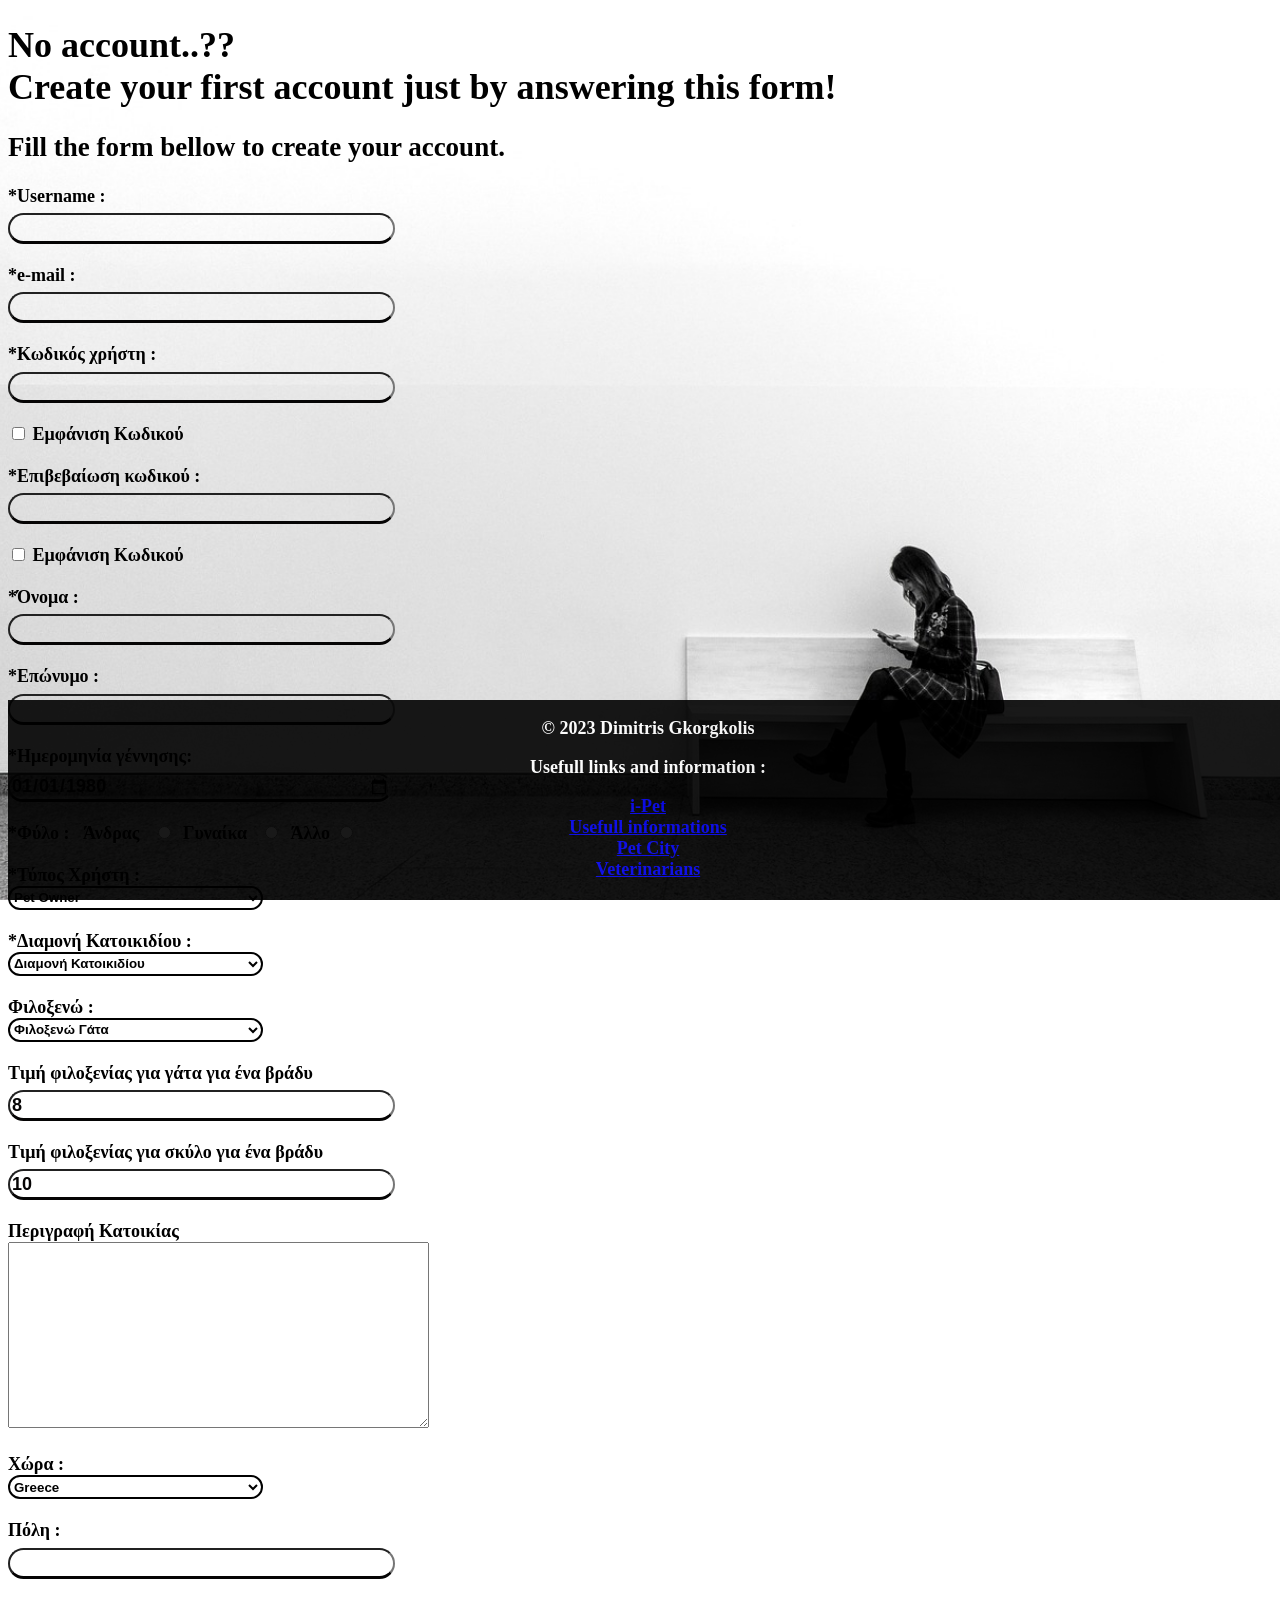
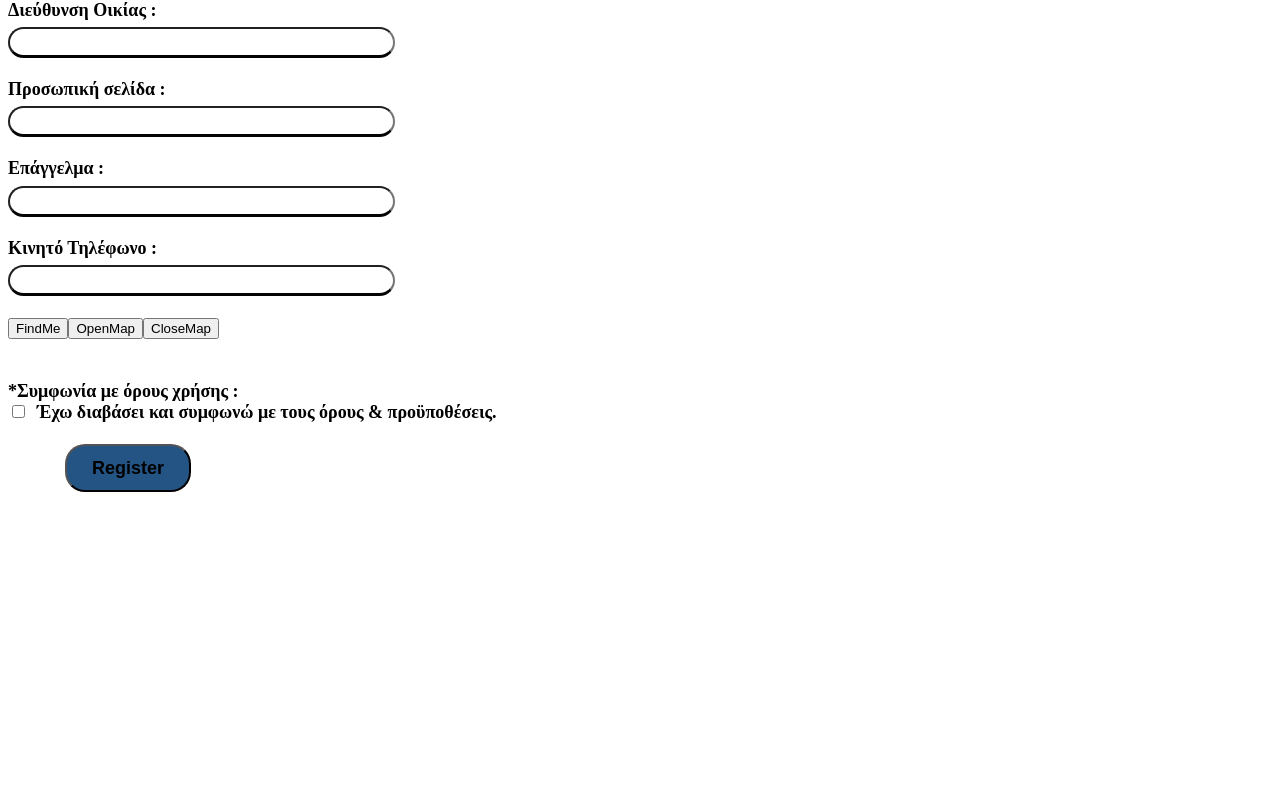
<file: A3_csd3930/src/main/webapp/firstScreen.html>
<!DOCTYPE html>
<!--
To change this license header, choose License Headers in Project Properties.
To change this template file, choose Tools | Templates
and open the template in the editor.
-->
<!DOCTYPE html>

<html lang="en-US">
    <head>
        <meta name="author" content="Dimitris Gkorgkolis">
        <meta name="keywords" content="web_page,create_acount,HTML5,CSS3">
        <meta name="description" content="register_form">
        <meta charset="utf-8">
        <meta name="viewport" content="width=device-width, initial-scale=1.0">
        <title>No account..??</title>
        <link rel="stylesheet" href="css/register_style.css">
        <script src="js/func.js" defer></script>
        <script src="http://www.openlayers.org/api/OpenLayers.js" defer></script>
        <script src="js/location.js" defer></script>
        <script src="https://ajax.googleapis.com/ajax/libs/jquery/3.5.1/jquery.min.js"></script>

    </head>

    <body>
        <div class="container-fluid" style="padding-bottom: 200px;" >
            <header><h1 id="header">No account..??<br>Create your first account just by answering this form!</h1></header>

            <form id="myForm" name="myForm"  onsubmit='RegisterPOST();return false;'>
                <h2>Fill the form bellow to create your account.</h2>
                <label for="username">*Username : </label><br>
                <input type="text" id="username" name="username" pattern="[a-zA-Z]+" minlength="8" title="username" required><br><br>

                <label for="email">*e-mail : </label><br>
                <input type="email" id="email" name="email" pattern="[a-z0-9._%+-]+@[a-z0-9.-]+\.[a-z]{2,}$" title="email" required><br><br>
                
                <label for="password">*Κωδικός χρήστη : </label><br>
                <input type="password" id="password" name="password" pattern="(?=.*[a-zA-Z])(?=.*[0-9])(?=.*[!@#$%^&*_=+-])*$" minlength="8" maxlength="12" title="password" onkeyup = "security('password')" required><br>
                <label id="res"></label><br>

                <div class="show" >
                    <input type="checkbox" class="show" onclick="see_password('password')">
                    <label for="see_pass">Εμφάνιση Κωδικού</label>
                </div><br>
                   


                <label for="Re_password">*Επιβεβαίωση κωδικού : </label><br>
                <input type="password" id="re_password" name="password" pattern="(?=.*[a-zA-Z])(?=.*[0-9])(?=.*[!@#$%^&*_=+-])*$" minlength="8" maxlength="12" title="password" onkeyup="missmatch()"  required><br>
                <label id = "miss"></label><br>
                <div class="show" >
                    <input type="checkbox" class="show" onclick="see_password('re_password')">
                    <label for="see_pass">Εμφάνιση Κωδικού</label>
                </div><br>

                <label for="firstname">*Όνομα : </label><br>
                <input type="text" id="firstname" name="firstname" minlength="3" maxlength="30" title="firstname" required><br><br>

                <label for="lastname">*Επώνυμο : </label><br>
                <input type="text" id="lastname" name="lastname" minlength="3" maxlength="30" title="lastname" required><br><br>

                <label for="birthdate">*Ημερομηνία γέννησης:</label><br>
                <input type="date" id="birthdate" name="birthdate" value="1980-01-01" min="1920-01-01" max="2007-12-31"><br><br>

                <label>*Φύλο : </label>&nbsp;
                <label for="Male">Άνδρας</label>
                <input type="radio" id="Male" name="gender" value="Male">&nbsp;
                <label for="Female">Γυναίκα</label>
                <input type="radio" id="Female" name="gender" value="Female">&nbsp;
                <label for="Dif">Άλλο</label>
                <input type="radio" id="Dif" name="gender" value="Diff">&nbsp;
<!--                <label>*Φύλο : </label><br>
                <select name="gender" id="gender"  onclick="check_user()" >
                    <option value="Male" >Άνδρας</option>
                    <option value="Female" >Γυναίκα</option>
                    <option value="DIff">Άλλο</option>
                </select>
                <br><br>-->
                <br><br>

                <label for="type">*Τύπος Χρήστη : </label><br>
                <select name="type" id="type"  onclick="check_user()" >
                    <option value="PetOwner" > Pet Owner</option>
                    <option value="PetKeeper" >Pet Keeper </option>
                </select>
                <br><br>
                
<!--                <div id="pet">
                    <label for="name">Όνομα κατοικιδίου :</label><br>
                    <input type="text" name="name"><br><br>
                    
                    <label for="breed">Ράτσα :</label><br>
                    <input type="text" name="breed"><br><br>
                    
                    <label for="type">Είδος κατοικιδίου :</label><br>
                    <select name="pet_type" id="pet_type">
                        <option value="dog">Σκύλος</option>
                        <option value="cat">Γάτα</option>
                    </select>
                    <br><br>
                    
                    <label for="pet_gender">Φύλο κατοικιδίου :</label>&nbsp;
                    <label for="arseniko">Αρσενικό:</label>&nbsp;
                    <input type="radio" id="male" name="male" value="male">&nbsp;
                    <label for="thhlyko">Θηλυκό:</label>&nbsp;
                    <input type="radio" id="female" name="females" value="female">
                    <br><br>                   
                    
                </div>-->
                <div id="if_pet_keeper">
                    <label for="place">*Διαμονή Κατοικιδίου : </label><br>
                    <select name = "property" id="place" onchange="check_user()">
                        <option value="stay" selected = "selected">Διαμονή Κατοικιδίου </option>
                        <option value="inside">Εσωτερικός Χώρος </option>
                        <option value = "outside">Εξωτερικός Χώρος </option>
                        <option value = "both">Εσωτερικός και Εξωτερικός </option>
                    </select><br><br>

                    <label for="typeofani">Φιλοξενώ : </label><br>
                    <select name="typeofani" id="typeofani">
                        <option value="cat" >Φιλοξενώ Γάτα</option>
                        <option value="dog" >Φιλοξενώ Σκύλο </option>
                    </select>
                    <br><br>
<!--                    <label for="forcat">Φιλοξενώ Γάτα </label>
                    <input type="checkbox" id="keepercat" name="catkeeper" value="cat">
                    <span id="fordogdiv">
                       <label for="fordog">Φιλοξενώ Σκύλο </label>
                       <input type="checkbox" id="keeperdog" name="dogkeeper" value="dog"><br><br>
                    </span>-->

                    <label for="catprice">Τιμή φιλοξενίας για γάτα για ένα βράδυ</label><br>
                    <input type="number" id="catprice" name="catprice" min="0" max="15" value="8" ><br><br>

                    <label for="gogprice">Τιμή φιλοξενίας για σκύλο για ένα βράδυ</label><br>
                    <input type="number" id="dogprice" name="dogprice" min="0" max="20" value="10"><br><br>

                    <label for="propertydescription">Περιγραφή Κατοικίας</label><br>
                    <textarea id="description" name="propertydescription" rows="12" cols="50"></textarea><br><br>

                </div>



                <div id="Map" ></div>
                <div id="map_mess"></div>



                <label for="country">Χώρα : </label><br>
                <select id="country" name="country" >
                    <option>Greece</option>
                    <option value="Afghanistan">Afghanistan</option>
                    <option value="Aland Islands">Aland Islands</option>
                    <option value="Albania">Albania</option>
                    <option value="Algeria">Algeria</option>
                    <option value="American Samoa">American Samoa</option>
                    <option value="Andorra">Andorra</option>
                    <option value="Angola">Angola</option>
                    <option value="Anguilla">Anguilla</option>
                    <option value="Antarctica">Antarctica</option>
                    <option value="Antigua and Barbuda">Antigua and Barbuda</option>
                    <option value="Argentina">Argentina</option>
                    <option value="Armenia">Armenia</option>
                    <option value="Aruba">Aruba</option>
                    <option value="Australia">Australia</option>
                    <option value="Austria">Austria</option>
                    <option value="Azerbaijan">Azerbaijan</option>
                    <option value="Bahamas">Bahamas</option>
                    <option value="Bahrain">Bahrain</option>
                    <option value="Bangladesh">Bangladesh</option>
                    <option value="Barbados">Barbados</option>
                    <option value="Belarus">Belarus</option>
                    <option value="Belgium">Belgium</option>
                    <option value="Belize">Belize</option>
                    <option value="Benin">Benin</option>
                    <option value="Bermuda">Bermuda</option>
                    <option value="Bhutan">Bhutan</option>
                    <option value="Bolivia">Bolivia</option>
                    <option value="Bonaire, Sint Eustatius and Saba">Bonaire, Sint Eustatius and Saba</option>
                    <option value="Bosnia and Herzegovina">Bosnia and Herzegovina</option>
                    <option value="Botswana">Botswana</option>
                    <option value="Bouvet Island">Bouvet Island</option>
                    <option value="Brazil">Brazil</option>
                    <option value="British Indian Ocean Territory">British Indian Ocean Territory</option>
                    <option value="Brunei Darussalam">Brunei Darussalam</option>
                    <option value="Bulgaria">Bulgaria</option>
                    <option value="Burkina Faso">Burkina Faso</option>
                    <option value="Burundi">Burundi</option>
                    <option value="Cambodia">Cambodia</option>
                    <option value="Cameroon">Cameroon</option>
                    <option value="Canada">Canada</option>
                    <option value="Cape Verde">Cape Verde</option>
                    <option value="Cayman Islands">Cayman Islands</option>
                    <option value="Central African Republic">Central African Republic</option>
                    <option value="Chad">Chad</option>
                    <option value="Chile">Chile</option>
                    <option value="China">China</option>
                    <option value="Christmas Island">Christmas Island</option>
                    <option value="Cocos (Keeling) Islands">Cocos (Keeling) Islands</option>
                    <option value="Colombia">Colombia</option>
                    <option value="Comoros">Comoros</option>
                    <option value="Congo">Congo</option>
                    <option value="Congo, Democratic Republic of the Congo">Congo, Democratic Republic of the Congo</option>
                    <option value="Cook Islands">Cook Islands</option>
                    <option value="Costa Rica">Costa Rica</option>
                    <option value="Cote D'Ivoire">Cote D'Ivoire</option>
                    <option value="Croatia">Croatia</option>
                    <option value="Cuba">Cuba</option>
                    <option value="Curacao">Curacao</option>
                    <option value="Cyprus">Cyprus</option>
                    <option value="Czech Republic">Czech Republic</option>
                    <option value="Denmark">Denmark</option>
                    <option value="Djibouti">Djibouti</option>
                    <option value="Dominica">Dominica</option>
                    <option value="Dominican Republic">Dominican Republic</option>
                    <option value="Ecuador">Ecuador</option>
                    <option value="Egypt">Egypt</option>
                    <option value="El Salvador">El Salvador</option>
                    <option value="Equatorial Guinea">Equatorial Guinea</option>
                    <option value="Eritrea">Eritrea</option>
                    <option value="Estonia">Estonia</option>
                    <option value="Ethiopia">Ethiopia</option>
                    <option value="Falkland Islands (Malvinas)">Falkland Islands (Malvinas)</option>
                    <option value="Faroe Islands">Faroe Islands</option>
                    <option value="Fiji">Fiji</option>
                    <option value="Finland">Finland</option>
                    <option value="France">France</option>
                    <option value="French Guiana">French Guiana</option>
                    <option value="French Polynesia">French Polynesia</option>
                    <option value="French Southern Territories">French Southern Territories</option>
                    <option value="Gabon">Gabon</option>
                    <option value="Gambia">Gambia</option>
                    <option value="Georgia">Georgia</option>
                    <option value="Germany">Germany</option>
                    <option value="Ghana">Ghana</option>
                    <option value="Gibraltar">Gibraltar</option>
                    <option value="Greece">Greece</option>
                    <option value="Greenland">Greenland</option>
                    <option value="Grenada">Grenada</option>
                    <option value="Guadeloupe">Guadeloupe</option>
                    <option value="Guam">Guam</option>
                    <option value="Guatemala">Guatemala</option>
                    <option value="Guernsey">Guernsey</option>
                    <option value="Guinea">Guinea</option>
                    <option value="Guinea-Bissau">Guinea-Bissau</option>
                    <option value="Guyana">Guyana</option>
                    <option value="Haiti">Haiti</option>
                    <option value="Heard Island and Mcdonald Islands">Heard Island and Mcdonald Islands</option>
                    <option value="Holy See (Vatican City State)">Holy See (Vatican City State)</option>
                    <option value="Honduras">Honduras</option>
                    <option value="Hong Kong">Hong Kong</option>
                    <option value="Hungary">Hungary</option>
                    <option value="Iceland">Iceland</option>
                    <option value="India">India</option>
                    <option value="Indonesia">Indonesia</option>
                    <option value="Iran, Islamic Republic of">Iran, Islamic Republic of</option>
                    <option value="Iraq">Iraq</option>
                    <option value="Ireland">Ireland</option>
                    <option value="Isle of Man">Isle of Man</option>
                    <option value="Israel">Israel</option>
                    <option value="Italy">Italy</option>
                    <option value="Jamaica">Jamaica</option>
                    <option value="Japan">Japan</option>
                    <option value="Jersey">Jersey</option>
                    <option value="Jordan">Jordan</option>
                    <option value="Kazakhstan">Kazakhstan</option>
                    <option value="Kenya">Kenya</option>
                    <option value="Kiribati">Kiribati</option>
                    <option value="Korea, Democratic People's Republic of">Korea, Democratic People's Republic of</option>
                    <option value="Korea, Republic of">Korea, Republic of</option>
                    <option value="Kosovo">Kosovo</option>
                    <option value="Kuwait">Kuwait</option>
                    <option value="Kyrgyzstan">Kyrgyzstan</option>
                    <option value="Lao People's Democratic Republic">Lao People's Democratic Republic</option>
                    <option value="Latvia">Latvia</option>
                    <option value="Lebanon">Lebanon</option>
                    <option value="Lesotho">Lesotho</option>
                    <option value="Liberia">Liberia</option>
                    <option value="Libyan Arab Jamahiriya">Libyan Arab Jamahiriya</option>
                    <option value="Liechtenstein">Liechtenstein</option>
                    <option value="Lithuania">Lithuania</option>
                    <option value="Luxembourg">Luxembourg</option>
                    <option value="Macao">Macao</option>
                    <option value="Macedonia, the Former Yugoslav Republic of">Macedonia, the Former Yugoslav Republic of</option>
                    <option value="Madagascar">Madagascar</option>
                    <option value="Malawi">Malawi</option>
                    <option value="Malaysia">Malaysia</option>
                    <option value="Maldives">Maldives</option>
                    <option value="Mali">Mali</option>
                    <option value="Malta">Malta</option>
                    <option value="Marshall Islands">Marshall Islands</option>
                    <option value="Martinique">Martinique</option>
                    <option value="Mauritania">Mauritania</option>
                    <option value="Mauritius">Mauritius</option>
                    <option value="Mayotte">Mayotte</option>
                    <option value="Mexico">Mexico</option>
                    <option value="Micronesia, Federated States of">Micronesia, Federated States of</option>
                    <option value="Moldova, Republic of">Moldova, Republic of</option>
                    <option value="Monaco">Monaco</option>
                    <option value="Mongolia">Mongolia</option>
                    <option value="Montenegro">Montenegro</option>
                    <option value="Montserrat">Montserrat</option>
                    <option value="Morocco">Morocco</option>
                    <option value="Mozambique">Mozambique</option>
                    <option value="Myanmar">Myanmar</option>
                    <option value="Namibia">Namibia</option>
                    <option value="Nauru">Nauru</option>
                    <option value="Nepal">Nepal</option>
                    <option value="Netherlands">Netherlands</option>
                    <option value="Netherlands Antilles">Netherlands Antilles</option>
                    <option value="New Caledonia">New Caledonia</option>
                    <option value="New Zealand">New Zealand</option>
                    <option value="Nicaragua">Nicaragua</option>
                    <option value="Niger">Niger</option>
                    <option value="Nigeria">Nigeria</option>
                    <option value="Niue">Niue</option>
                    <option value="Norfolk Island">Norfolk Island</option>
                    <option value="Northern Mariana Islands">Northern Mariana Islands</option>
                    <option value="Norway">Norway</option>
                    <option value="Oman">Oman</option>
                    <option value="Pakistan">Pakistan</option>
                    <option value="Palau">Palau</option>
                    <option value="Palestinian Territory, Occupied">Palestinian Territory, Occupied</option>
                    <option value="Panama">Panama</option>
                    <option value="Papua New Guinea">Papua New Guinea</option>
                    <option value="Paraguay">Paraguay</option>
                    <option value="Peru">Peru</option>
                    <option value="Philippines">Philippines</option>
                    <option value="Pitcairn">Pitcairn</option>
                    <option value="Poland">Poland</option>
                    <option value="Portugal">Portugal</option>
                    <option value="Puerto Rico">Puerto Rico</option>
                    <option value="Qatar">Qatar</option>
                    <option value="Reunion">Reunion</option>
                    <option value="Romania">Romania</option>
                    <option value="Russian Federation">Russian Federation</option>
                    <option value="Rwanda">Rwanda</option>
                    <option value="Saint Barthelemy">Saint Barthelemy</option>
                    <option value="Saint Helena">Saint Helena</option>
                    <option value="Saint Kitts and Nevis">Saint Kitts and Nevis</option>
                    <option value="Saint Lucia">Saint Lucia</option>
                    <option value="Saint Martin">Saint Martin</option>
                    <option value="Saint Pierre and Miquelon">Saint Pierre and Miquelon</option>
                    <option value="Saint Vincent and the Grenadines">Saint Vincent and the Grenadines</option>
                    <option value="Samoa">Samoa</option>
                    <option value="San Marino">San Marino</option>
                    <option value="Sao Tome and Principe">Sao Tome and Principe</option>
                    <option value="Saudi Arabia">Saudi Arabia</option>
                    <option value="Senegal">Senegal</option>
                    <option value="Serbia">Serbia</option>
                    <option value="Serbia and Montenegro">Serbia and Montenegro</option>
                    <option value="Seychelles">Seychelles</option>
                    <option value="Sierra Leone">Sierra Leone</option>
                    <option value="Singapore">Singapore</option>
                    <option value="Sint Maarten">Sint Maarten</option>
                    <option value="Slovakia">Slovakia</option>
                    <option value="Slovenia">Slovenia</option>
                    <option value="Solomon Islands">Solomon Islands</option>
                    <option value="Somalia">Somalia</option>
                    <option value="South Africa">South Africa</option>
                    <option value="South Georgia and the South Sandwich Islands">South Georgia and the South Sandwich Islands</option>
                    <option value="South Sudan">South Sudan</option>
                    <option value="Spain">Spain</option>
                    <option value="Sri Lanka">Sri Lanka</option>
                    <option value="Sudan">Sudan</option>
                    <option value="Suriname">Suriname</option>
                    <option value="Svalbard and Jan Mayen">Svalbard and Jan Mayen</option>
                    <option value="Swaziland">Swaziland</option>
                    <option value="Sweden">Sweden</option>
                    <option value="Switzerland">Switzerland</option>
                    <option value="Syrian Arab Republic">Syrian Arab Republic</option>
                    <option value="Taiwan, Province of China">Taiwan, Province of China</option>
                    <option value="Tajikistan">Tajikistan</option>
                    <option value="Tanzania, United Republic of">Tanzania, United Republic of</option>
                    <option value="Thailand">Thailand</option>
                    <option value="Timor-Leste">Timor-Leste</option>
                    <option value="Togo">Togo</option>
                    <option value="Tokelau">Tokelau</option>
                    <option value="Tonga">Tonga</option>
                    <option value="Trinidad and Tobago">Trinidad and Tobago</option>
                    <option value="Tunisia">Tunisia</option>
                    <option value="Turkey">Turkey</option>
                    <option value="Turkmenistan">Turkmenistan</option>
                    <option value="Turks and Caicos Islands">Turks and Caicos Islands</option>
                    <option value="Tuvalu">Tuvalu</option>
                    <option value="Uganda">Uganda</option>
                    <option value="Ukraine">Ukraine</option>
                    <option value="United Arab Emirates">United Arab Emirates</option>
                    <option value="United Kingdom">United Kingdom</option>
                    <option value="United States">United States</option>
                    <option value="United States Minor Outlying Islands">United States Minor Outlying Islands</option>
                    <option value="Uruguay">Uruguay</option>
                    <option value="Uzbekistan">Uzbekistan</option>
                    <option value="Vanuatu">Vanuatu</option>
                    <option value="Venezuela">Venezuela</option>
                    <option value="Viet Nam">Viet Nam</option>
                    <option value="Virgin Islands, British">Virgin Islands, British</option>
                    <option value="Virgin Islands, U.s.">Virgin Islands, U.s.</option>
                    <option value="Wallis and Futuna">Wallis and Futuna</option>
                    <option value="Western Sahara">Western Sahara</option>
                    <option value="Yemen">Yemen</option>
                    <option value="Zambia">Zambia</option>
                    <option value="Zimbabwe">Zimbabwe</option>
                </select><br><br>

                <label for="city">Πόλη : </label><br>
                <input type="text" id="city" name="city" title="city" maxlength="30" minlength="3" ><br><br>

                <label for="address">Διεύθυνση Οικίας : </label><br>
                <input type="text" id="address" name="address" title="address" minlength="10" maxlength="150" ><br><br>

                 <label for="personalpage">Προσωπική σελίδα : </label><br>
                <input type="url" id="personalpage" name="personalpage" title="personalpage"><br><br>

                <label for="job">Επάγγελμα : </label><br>
                <input type="text" id="job" name="job" title="job" maxlength="30" minlength="3"><br><br>

                <label for="telephone">Κινητό Τηλέφωνο  : </label><br>
                <input type="tel" id="telephone" name="telephone" title="telephone" maxlength="14" minlength="10" pattern="[0-9]{10}"><br><br>
                
<!--                <div id="pet">
                    <h2>Pet Registration</h2>
                    <label for="ownerusername">Username Ιδιοκτήτη :</label><br>
                    <input type="text" id="ownerusername" name="ownerusername"><br><br>
                    
                    <label for="name">Όνομα κατοικιδίου :</label><br>
                    <input type="text" name="name"><br><br>
                    
                    <label for="breed">Ράτσα :</label><br>
                    <input type="text" name="breed"><br><br>
                    
                    <label for="pettype">Είδος κατοικιδίου :</label><br>
                    <select name="pettype" id="pettype">
                        <option value="dog">Σκύλος</option>
                        <option value="cat">Γάτα</option>
                    </select>
                    <br><br>
                    
                    <label for="pet_gender">Φύλο κατοικιδίου :</label>&nbsp;
                    <label for="arseniko">Αρσενικό:</label>&nbsp;
                    <input type="radio" id="male" name="petgender" value="male">&nbsp;
                    <label for="thhlyko">Θηλυκό:</label>&nbsp;
                    <input type="radio" id="female" name="petgender" value="female">
                    <br><br>        
                    
                    <label for="birthyear">*Ημερομηνία γέννησης:</label><br>
                    <input type="number" id="birthyear" name="birthyear"><br><br>
                    
                    <label for="weight" >Βάρος Κατοικιδίου :</label><br>
                    <input type="number" id="weight" name="weight" max="50" step="0.1" ><br><br>
                    
                    <label for="petdescription">Περιγραφή Κατοικιδίου :</label><br>
                    <textarea id="petdescription" name="description" rows="12" cols="25"></textarea><br><br>
                    
                    <label for="petphoto">Φωτογραφία κατοικιδίου :</label><br>
                    <input type="url" id="photo" name = "photo"><br><br>
                        
                    
                </div>-->
                
<!--                <div id="booking">
                    <h2>Κράτηση για φιλοξενία </h2>
                    
                    <label for='keeperid'>Pet Keepers Id</label><br>
                    <input type="number" id="keeper_id" name="keeper_id"><br><br>
                    
                    <label for='ownerid'>Pet Owner Id</label><br>
                    <input type="number" id="owner_id" name="owner_id"><br><br>
                    
                    <label for='petid'>Pet Id</label><br>
                    <input type="number" id="pet_id" name="pet_id"><br><br>
                    
                    <label for="fromD">Αρχή φιλοξενίας:</label><br>
                    <input type="date" id="fromDate" name="fromDate" min="2023-12-01"><br><br>
                    
                    <label for="toD">Τέλος φιλοξενίας </label><br>
                    <input type="date" id="toDate" name="toDate" min="2023-12-01"><br><br>
                </div>-->
                
                
                
                
                <div id="ajaxContent"></div>
                <div id="map_flex">
                   


                    <div id="sep"><button type="button" class="but" id="my_location" onclick="find_address()">FindMe</button></div>
                    <div id="sep2"><button  class="but" id = "open_map" onclick="map_display()">OpenMap</button></div>
                    <div id="sep3"><button  class="but" id="close_map"  onclick="map_close()">CloseMap</button></div>
                </div><br><br>

                <label for="terms_and_conditions">*Συμφωνία με όρους χρήσης : </label><br>
                <input type="checkbox" id="terms_and_conditions" name="terms_and_conditions" title="terms_and_conditions" value="Agree" required>&nbsp;
                <label>Έχω διαβάσει και συμφωνώ με τους όρους & προϋποθέσεις.</label><br><br>
                
                <input id="Submit_Button" type="submit" value="Register"  ><br>
                <!--<input type="button" id="changeowner"  onclick='EditPetOwnerPost(); return false;' value="ChangeOwner"><br>-->
                <!--<input type="button" id="registerpet"  onclick='RegisterPetPost(); return false;' value="RegisterPet"><br>-->
                <!--<input type="button" id="makebooking"  onclick='MakeBookingPost(); return false;' value="MakeBooking"><br>-->
                <!--<input type="button" id="findkeeper"  onclick='FindKeeperGet(); return false;' value="FindKeeper"><br>-->
                <!--<p>To search for a Pet Keeper insert type of pet  in text field above in the pet registration area.</p><br>-->
<!--                <div  id="fini">
                    <input type="button" id="finishbutton"  onclick='finish(); return false;' value="Finish"><br>
                </div>-->
<!--                <div id="review">
                    <label for="addscore">Βαθμολογία :</label><br>
                    <label for="one">*</label>
                    <input type="radio" id="1" name="reviewScore" value="1"><br>
                    <label for="two">**</label>
                    <input type="radio" id="2" name="reviewScore" value="2"><br>
                    <label for="three">***</label>
                    <input type="radio" id="3" name="reviewScore" value="3"><br>
                    <label for="four">****</label>
                    <input type="radio" id="4" name="reviewScore" value="4"><br>
                    <label for="five">*****</label>
                    <input type="radio" id="5" name="reviewScore" value="5"><br>
                <br><br>
                    <label for="addreview">Αξιολόγηση Φιλοξενίας :</label><br>
                    <textarea id="text" name="reviewText" rows="12" cols="50"></textarea><br><br>
                    <input type="button" id="reviewbutton" onclick='Review(); return false;' value="AddReview"><br>
                </div>

-->                <div id="edit"></div>
                


            </form><br><br><br><br>
            
        </div>   
         <footer style="bottom:0;text-align: center;width: 100%; background-color: black ;color: white;  font-weight: bold;  position: fixed;height: 200px;opacity:0.9;" id="foot">
                <p >© 2023 Dimitris Gkorgkolis</p>
                <p>Usefull links and information : </p>
                <a href="https://www.i-pet.gr/">i-Pet</a><br>
                <a href="https://allaboutpets.gr/katoikidia-zoa-gia-mesa-sto-spiti/">Usefull informations</a><br>
                <a href="https://www.petcity.gr/">Pet City</a><br>
                <a  href="https://www.xo.gr/dir-az/K/Ktiniatroi-kai-Ktiniatrikes-Klinikes/Irakleio%20Kritis/"> Veterinarians</a><br><br>
         </footer><br>
    </body>
</html>
</file>
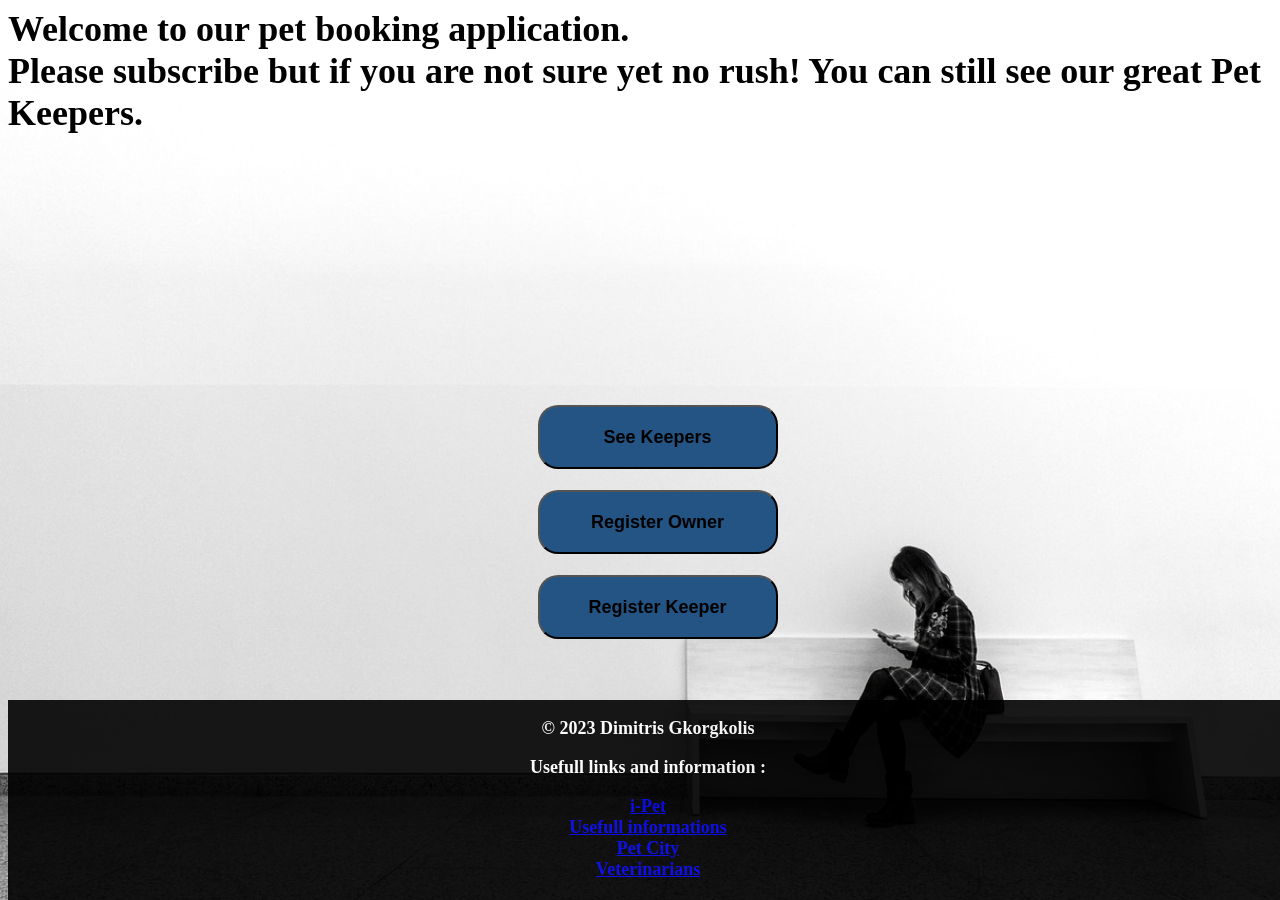
<file: A3_csd3930/src/main/webapp/notAdmin.html>
<html>
    <head>
        <title>TODO supply a title</title>
        <meta charset="UTF-8">
        <meta name="viewport" content="width=device-width, initial-scale=1.0">
        <link rel="stylesheet" href="css/firstScreen.css">
        <script src="js/func.js" defer></script>
<!--        <link rel="stylesheet" href="https://maxcdn.bootstrapcdn.com/bootstrap/3.4.1/css/bootstrap.min.css">
        <script src="https://ajax.googleapis.com/ajax/libs/jquery/3.7.1/jquery.min.js"></script>
        <script src="https://maxcdn.bootstrapcdn.com/bootstrap/3.4.1/js/bootstrap.min.js"></script>-->
    </head>
    
    <body>
        <header id="header"> <h1>Welcome to our pet booking application.<br>Please subscribe but if you are not sure yet no rush! You can still see our great Pet Keepers.<br> </h1></header>
        
        <div class="container-fluid">
            <div class="center">
                <input type="button" id="simpleUser" value="See Keepers" onclick="FindKeeperGet(); return false;"><br><br>
                <input type="button"  value="Register Owner" onclick="window.location='firstScreen.html'"><br><br>
                <input type="button"  value="Register Keeper" onclick="window.location='petKeeperRegistration.html'">
                <!--<br><br><div style="text-align: left;padding-bottom: 200px;" id="edit"></div><br>-->
            </div><br>
             <br><br><div style="padding-top: 500px;text-align: left;padding-bottom: 400px; ;position: absolute;" id="edit"></div><br>
        </div><br><br>
       
        
        <footer style="bottom:0;text-align: center;width: 100%; background-color: black ;color: white;  font-weight: bold;  position: fixed;height: 200px;opacity:0.9;" id="foot">
                <p >© 2023 Dimitris Gkorgkolis</p>
                <p>Usefull links and information : </p>
                <a href="https://www.i-pet.gr/">i-Pet</a><br>
                <a href="https://allaboutpets.gr/katoikidia-zoa-gia-mesa-sto-spiti/">Usefull informations</a><br>
                <a href="https://www.petcity.gr/">Pet City</a><br>
                <a  href="https://www.xo.gr/dir-az/K/Ktiniatroi-kai-Ktiniatrikes-Klinikes/Irakleio%20Kritis/"> Veterinarians</a><br><br>
        </footer><br>
    </body>
</html>
</file>
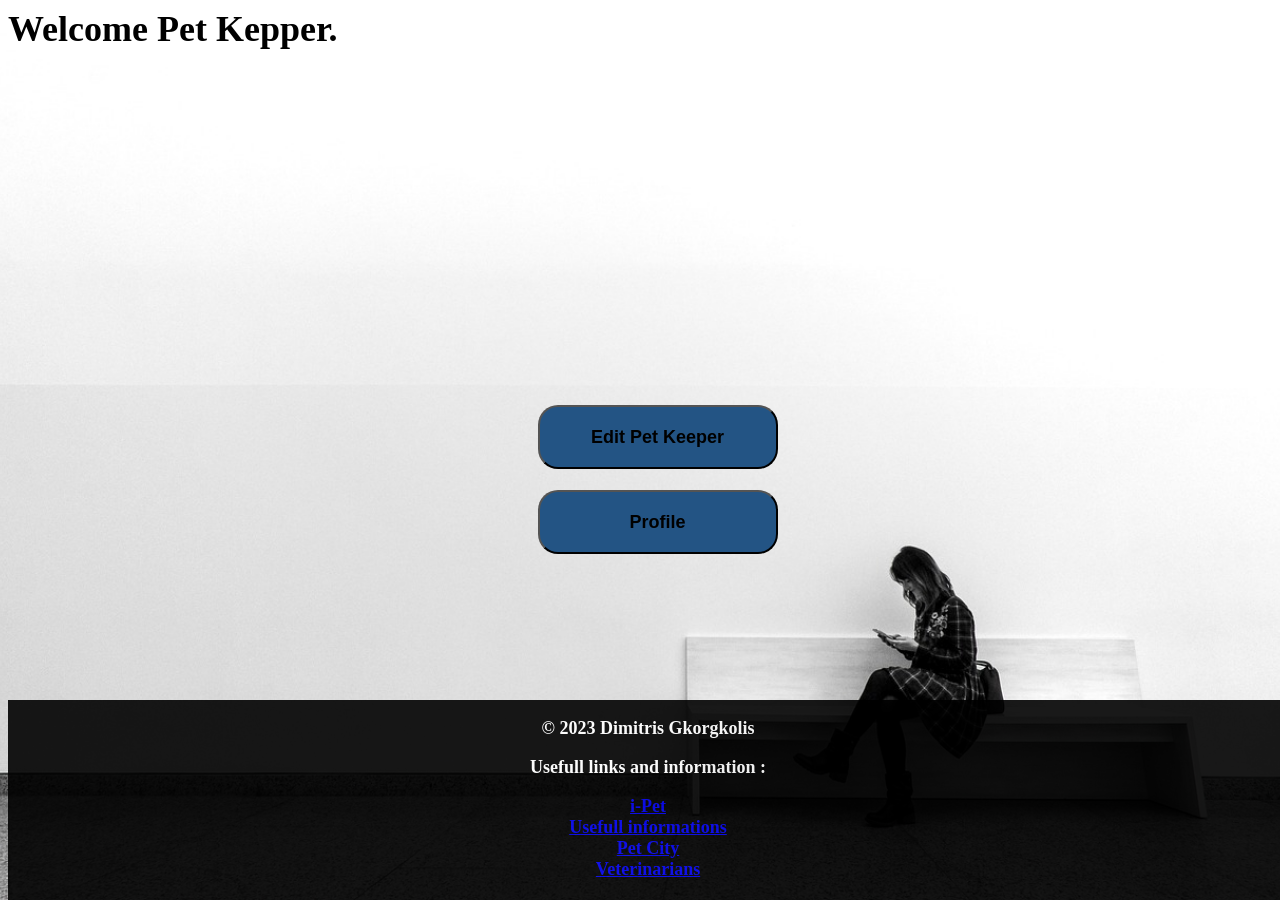
<file: A3_csd3930/src/main/webapp/petKeeperAfterRegistration.html>
<html>
    <head>
        <title>TODO supply a title</title>
        <meta charset="UTF-8">
        <meta name="viewport" content="width=device-width, initial-scale=1.0">
        <link rel="stylesheet" href="css/firstScreen.css">
        <script src="js/func.js" defer></script>
<!--        <link rel="stylesheet" href="https://maxcdn.bootstrapcdn.com/bootstrap/3.4.1/css/bootstrap.min.css">
        <script src="https://ajax.googleapis.com/ajax/libs/jquery/3.7.1/jquery.min.js"></script>
        <script src="https://maxcdn.bootstrapcdn.com/bootstrap/3.4.1/js/bootstrap.min.js"></script>-->
    </head>
    
    <body>
        <header id="header"> <h1>Welcome Pet Kepper.<br><br> </h1></header>
        <div class="container-fluid" style="padding-bottom: 300px;" >
            <div class="center">
                <input type="button" id="changkeeper"  onclick="window.location='editPetKeeper.html'" value="Edit Pet Keeper"><br><br>
                <input type="button" id="requests" value="Profile" onclick="window.location='answerrequests.html'; return false;" ><br><br>
                
            </div><br>
            <div style="padding-top: 600px;text-align: left;padding-bottom: 250px; ;position: absolute;" id="edit"></div><br>
        </div>
            
       
        <br><br><br><br>
        <footer style="bottom:0;text-align: center;width: 100%; background-color: black ;color: white;  font-weight: bold;  position: fixed;height: 200px;opacity:0.9;" id="foot">
                <p >© 2023 Dimitris Gkorgkolis</p>
                <p>Usefull links and information : </p>
                <a href="https://www.i-pet.gr/">i-Pet</a><br>
                <a href="https://allaboutpets.gr/katoikidia-zoa-gia-mesa-sto-spiti/">Usefull informations</a><br>
                <a href="https://www.petcity.gr/">Pet City</a><br>
                <a  href="https://www.xo.gr/dir-az/K/Ktiniatroi-kai-Ktiniatrikes-Klinikes/Irakleio%20Kritis/"> Veterinarians</a><br><br>
        </footer><br>
    </body>
</html>
</file>
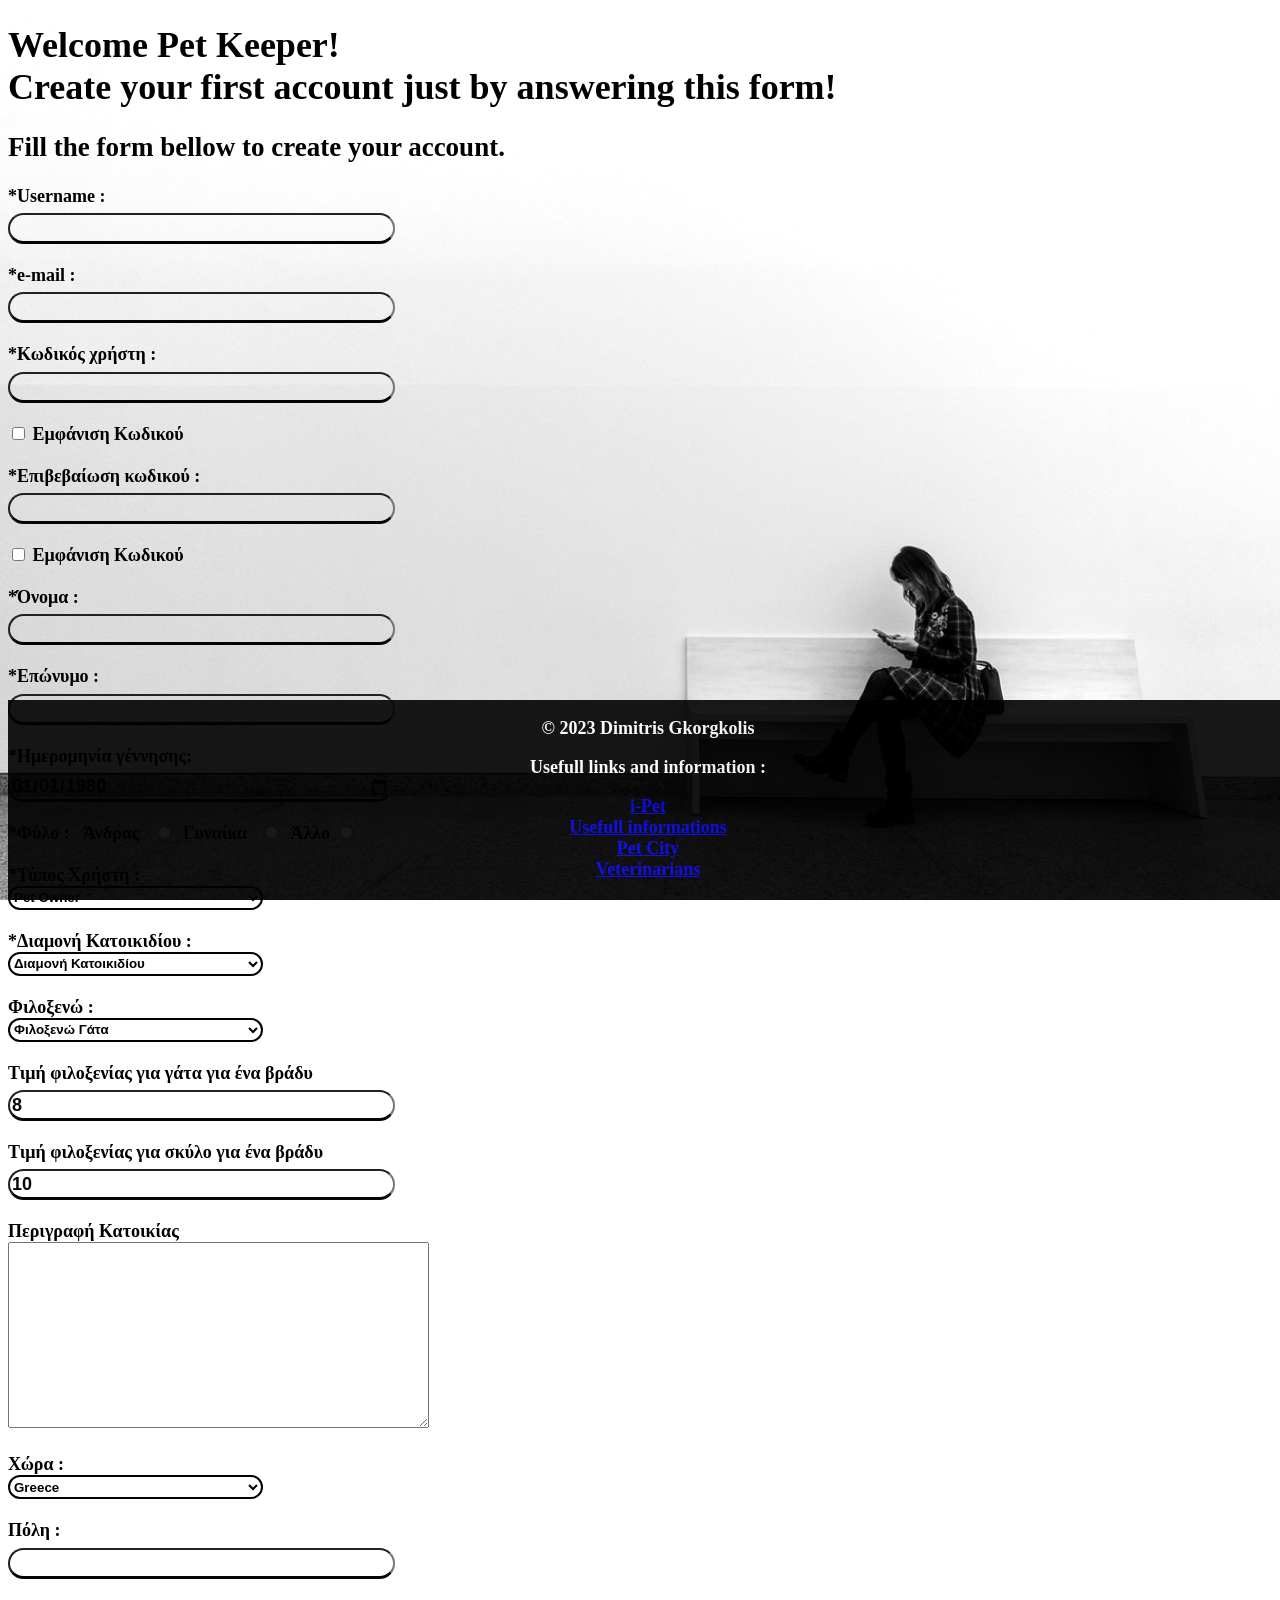
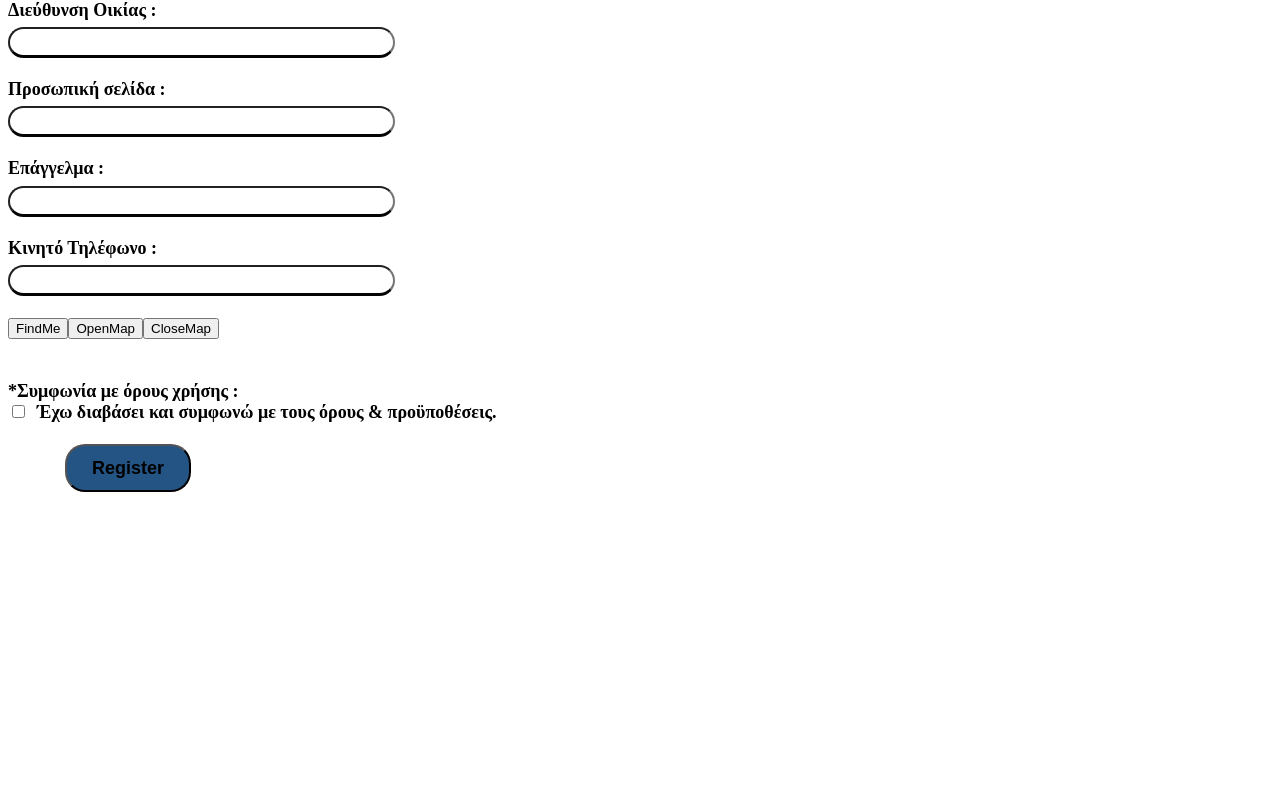
<file: A3_csd3930/src/main/webapp/petKeeperRegistration.html>
<!DOCTYPE html>
<!--
To change this license header, choose License Headers in Project Properties.
To change this template file, choose Tools | Templates
and open the template in the editor.
-->
<!DOCTYPE html>

<html lang="en-US">
    <head>
        <meta name="author" content="Dimitris Gkorgkolis">
        <meta name="keywords" content="web_page,create_acount,HTML5,CSS3">
        <meta name="description" content="register_form">
        <meta charset="utf-8">
        <meta name="viewport" content="width=device-width, initial-scale=1.0">
        <title>No account..??</title>
        <link rel="stylesheet" href="css/register_style.css">
        <script src="js/func.js" defer></script>
        <script src="http://www.openlayers.org/api/OpenLayers.js" defer></script>
        <script src="js/location.js" defer></script>
        <script src="https://ajax.googleapis.com/ajax/libs/jquery/3.5.1/jquery.min.js"></script>

    </head>

    <body>
        <div class="container-fluid" style="padding-bottom: 200px;" >
            <header><h1 id="header">Welcome Pet Keeper!<br>Create your first account just by answering this form!</h1></header>

            <form id="myForm" name="myForm"  onsubmit='RegisterKeeperPOST();return false;'>
                <h2>Fill the form bellow to create your account.</h2>
                <label for="username">*Username : </label><br>
                <input type="text" id="username" name="username" pattern="[a-zA-Z]+" minlength="8" title="username" required><br><br>

                <label for="email">*e-mail : </label><br>
                <input type="email" id="email" name="email" pattern="[a-z0-9._%+-]+@[a-z0-9.-]+\.[a-z]{2,}$" title="email" required><br><br>
                
                <label for="password">*Κωδικός χρήστη : </label><br>
                <input type="password" id="password" name="password" pattern="(?=.*[a-zA-Z])(?=.*[0-9])(?=.*[!@#$%^&*_=+-])*$" minlength="8" maxlength="12" title="password" onkeyup = "security('password')" required><br>
                <label id="res"></label><br>

                <div class="show" >
                    <input type="checkbox" class="show" onclick="see_password('password')">
                    <label for="see_pass">Εμφάνιση Κωδικού</label>
                </div><br>
                   


                <label for="Re_password">*Επιβεβαίωση κωδικού : </label><br>
                <input type="password" id="re_password" name="password" pattern="(?=.*[a-zA-Z])(?=.*[0-9])(?=.*[!@#$%^&*_=+-])*$" minlength="8" maxlength="12" title="password" onkeyup="missmatch()"  required><br>
                <label id = "miss"></label><br>
                <div class="show" >
                    <input type="checkbox" class="show" onclick="see_password('re_password')">
                    <label for="see_pass">Εμφάνιση Κωδικού</label>
                </div><br>

                <label for="firstname">*Όνομα : </label><br>
                <input type="text" id="firstname" name="firstname" minlength="3" maxlength="30" title="firstname" required><br><br>

                <label for="lastname">*Επώνυμο : </label><br>
                <input type="text" id="lastname" name="lastname" minlength="3" maxlength="30" title="lastname" required><br><br>

                <label for="birthdate">*Ημερομηνία γέννησης:</label><br>
                <input type="date" id="birthdate" name="birthdate" value="1980-01-01" min="1920-01-01" max="2007-12-31"><br><br>

                <label>*Φύλο : </label>&nbsp;
                <label for="Male">Άνδρας</label>
                <input type="radio" id="Male" name="gender" value="Male">&nbsp;
                <label for="Female">Γυναίκα</label>
                <input type="radio" id="Female" name="gender" value="Female">&nbsp;
                <label for="Dif">Άλλο</label>
                <input type="radio" id="Dif" name="gender" value="Diff">&nbsp;

                <br><br>

                <label for="type">*Τύπος Χρήστη : </label><br>
                <select name="type" id="type"  onclick="check_user()" >
                    <option value="PetOwner" > Pet Owner</option>
                    <option value="PetKeeper" >Pet Keeper </option>
                </select>
                <br><br>
                
                <div id="if_pet_keeper">
                    <label for="place">*Διαμονή Κατοικιδίου : </label><br>
                    <select name = "property" id="place" onchange="check_user()">
                        <option value="stay" selected = "selected">Διαμονή Κατοικιδίου </option>
                        <option value="inside">Εσωτερικός Χώρος </option>
                        <option value = "outside">Εξωτερικός Χώρος </option>
                        <option value = "both">Εσωτερικός και Εξωτερικός </option>
                    </select><br><br>

                    <label for="typeofani">Φιλοξενώ : </label><br>
                    <select name="typeofani" id="typeofani">
                        <option value="cat" >Φιλοξενώ Γάτα</option>
                        <option value="dog" >Φιλοξενώ Σκύλο </option>
                    </select>
                    <br><br>


                    <label for="catprice">Τιμή φιλοξενίας για γάτα για ένα βράδυ</label><br>
                    <input type="number" id="catprice" name="catprice" min="0" max="15" value="8" ><br><br>

                    <label for="gogprice">Τιμή φιλοξενίας για σκύλο για ένα βράδυ</label><br>
                    <input type="number" id="dogprice" name="dogprice" min="0" max="20" value="10"><br><br>

                    <label for="propertydescription">Περιγραφή Κατοικίας</label><br>
                    <textarea id="description" name="propertydescription" rows="12" cols="50"></textarea><br><br>

                </div>


                <div id="Map" ></div>
                <div id="map_mess"></div>



                <label for="country">Χώρα : </label><br>
                <select id="country" name="country" >
                    <option>Greece</option>
                    <option value="Afghanistan">Afghanistan</option>
                    <option value="Aland Islands">Aland Islands</option>
                    <option value="Albania">Albania</option>
                    <option value="Algeria">Algeria</option>
                    <option value="American Samoa">American Samoa</option>
                    <option value="Andorra">Andorra</option>
                    <option value="Angola">Angola</option>
                    <option value="Anguilla">Anguilla</option>
                    <option value="Antarctica">Antarctica</option>
                    <option value="Antigua and Barbuda">Antigua and Barbuda</option>
                    <option value="Argentina">Argentina</option>
                    <option value="Armenia">Armenia</option>
                    <option value="Aruba">Aruba</option>
                    <option value="Australia">Australia</option>
                    <option value="Austria">Austria</option>
                    <option value="Azerbaijan">Azerbaijan</option>
                    <option value="Bahamas">Bahamas</option>
                    <option value="Bahrain">Bahrain</option>
                    <option value="Bangladesh">Bangladesh</option>
                    <option value="Barbados">Barbados</option>
                    <option value="Belarus">Belarus</option>
                    <option value="Belgium">Belgium</option>
                    <option value="Belize">Belize</option>
                    <option value="Benin">Benin</option>
                    <option value="Bermuda">Bermuda</option>
                    <option value="Bhutan">Bhutan</option>
                    <option value="Bolivia">Bolivia</option>
                    <option value="Bonaire, Sint Eustatius and Saba">Bonaire, Sint Eustatius and Saba</option>
                    <option value="Bosnia and Herzegovina">Bosnia and Herzegovina</option>
                    <option value="Botswana">Botswana</option>
                    <option value="Bouvet Island">Bouvet Island</option>
                    <option value="Brazil">Brazil</option>
                    <option value="British Indian Ocean Territory">British Indian Ocean Territory</option>
                    <option value="Brunei Darussalam">Brunei Darussalam</option>
                    <option value="Bulgaria">Bulgaria</option>
                    <option value="Burkina Faso">Burkina Faso</option>
                    <option value="Burundi">Burundi</option>
                    <option value="Cambodia">Cambodia</option>
                    <option value="Cameroon">Cameroon</option>
                    <option value="Canada">Canada</option>
                    <option value="Cape Verde">Cape Verde</option>
                    <option value="Cayman Islands">Cayman Islands</option>
                    <option value="Central African Republic">Central African Republic</option>
                    <option value="Chad">Chad</option>
                    <option value="Chile">Chile</option>
                    <option value="China">China</option>
                    <option value="Christmas Island">Christmas Island</option>
                    <option value="Cocos (Keeling) Islands">Cocos (Keeling) Islands</option>
                    <option value="Colombia">Colombia</option>
                    <option value="Comoros">Comoros</option>
                    <option value="Congo">Congo</option>
                    <option value="Congo, Democratic Republic of the Congo">Congo, Democratic Republic of the Congo</option>
                    <option value="Cook Islands">Cook Islands</option>
                    <option value="Costa Rica">Costa Rica</option>
                    <option value="Cote D'Ivoire">Cote D'Ivoire</option>
                    <option value="Croatia">Croatia</option>
                    <option value="Cuba">Cuba</option>
                    <option value="Curacao">Curacao</option>
                    <option value="Cyprus">Cyprus</option>
                    <option value="Czech Republic">Czech Republic</option>
                    <option value="Denmark">Denmark</option>
                    <option value="Djibouti">Djibouti</option>
                    <option value="Dominica">Dominica</option>
                    <option value="Dominican Republic">Dominican Republic</option>
                    <option value="Ecuador">Ecuador</option>
                    <option value="Egypt">Egypt</option>
                    <option value="El Salvador">El Salvador</option>
                    <option value="Equatorial Guinea">Equatorial Guinea</option>
                    <option value="Eritrea">Eritrea</option>
                    <option value="Estonia">Estonia</option>
                    <option value="Ethiopia">Ethiopia</option>
                    <option value="Falkland Islands (Malvinas)">Falkland Islands (Malvinas)</option>
                    <option value="Faroe Islands">Faroe Islands</option>
                    <option value="Fiji">Fiji</option>
                    <option value="Finland">Finland</option>
                    <option value="France">France</option>
                    <option value="French Guiana">French Guiana</option>
                    <option value="French Polynesia">French Polynesia</option>
                    <option value="French Southern Territories">French Southern Territories</option>
                    <option value="Gabon">Gabon</option>
                    <option value="Gambia">Gambia</option>
                    <option value="Georgia">Georgia</option>
                    <option value="Germany">Germany</option>
                    <option value="Ghana">Ghana</option>
                    <option value="Gibraltar">Gibraltar</option>
                    <option value="Greece">Greece</option>
                    <option value="Greenland">Greenland</option>
                    <option value="Grenada">Grenada</option>
                    <option value="Guadeloupe">Guadeloupe</option>
                    <option value="Guam">Guam</option>
                    <option value="Guatemala">Guatemala</option>
                    <option value="Guernsey">Guernsey</option>
                    <option value="Guinea">Guinea</option>
                    <option value="Guinea-Bissau">Guinea-Bissau</option>
                    <option value="Guyana">Guyana</option>
                    <option value="Haiti">Haiti</option>
                    <option value="Heard Island and Mcdonald Islands">Heard Island and Mcdonald Islands</option>
                    <option value="Holy See (Vatican City State)">Holy See (Vatican City State)</option>
                    <option value="Honduras">Honduras</option>
                    <option value="Hong Kong">Hong Kong</option>
                    <option value="Hungary">Hungary</option>
                    <option value="Iceland">Iceland</option>
                    <option value="India">India</option>
                    <option value="Indonesia">Indonesia</option>
                    <option value="Iran, Islamic Republic of">Iran, Islamic Republic of</option>
                    <option value="Iraq">Iraq</option>
                    <option value="Ireland">Ireland</option>
                    <option value="Isle of Man">Isle of Man</option>
                    <option value="Israel">Israel</option>
                    <option value="Italy">Italy</option>
                    <option value="Jamaica">Jamaica</option>
                    <option value="Japan">Japan</option>
                    <option value="Jersey">Jersey</option>
                    <option value="Jordan">Jordan</option>
                    <option value="Kazakhstan">Kazakhstan</option>
                    <option value="Kenya">Kenya</option>
                    <option value="Kiribati">Kiribati</option>
                    <option value="Korea, Democratic People's Republic of">Korea, Democratic People's Republic of</option>
                    <option value="Korea, Republic of">Korea, Republic of</option>
                    <option value="Kosovo">Kosovo</option>
                    <option value="Kuwait">Kuwait</option>
                    <option value="Kyrgyzstan">Kyrgyzstan</option>
                    <option value="Lao People's Democratic Republic">Lao People's Democratic Republic</option>
                    <option value="Latvia">Latvia</option>
                    <option value="Lebanon">Lebanon</option>
                    <option value="Lesotho">Lesotho</option>
                    <option value="Liberia">Liberia</option>
                    <option value="Libyan Arab Jamahiriya">Libyan Arab Jamahiriya</option>
                    <option value="Liechtenstein">Liechtenstein</option>
                    <option value="Lithuania">Lithuania</option>
                    <option value="Luxembourg">Luxembourg</option>
                    <option value="Macao">Macao</option>
                    <option value="Macedonia, the Former Yugoslav Republic of">Macedonia, the Former Yugoslav Republic of</option>
                    <option value="Madagascar">Madagascar</option>
                    <option value="Malawi">Malawi</option>
                    <option value="Malaysia">Malaysia</option>
                    <option value="Maldives">Maldives</option>
                    <option value="Mali">Mali</option>
                    <option value="Malta">Malta</option>
                    <option value="Marshall Islands">Marshall Islands</option>
                    <option value="Martinique">Martinique</option>
                    <option value="Mauritania">Mauritania</option>
                    <option value="Mauritius">Mauritius</option>
                    <option value="Mayotte">Mayotte</option>
                    <option value="Mexico">Mexico</option>
                    <option value="Micronesia, Federated States of">Micronesia, Federated States of</option>
                    <option value="Moldova, Republic of">Moldova, Republic of</option>
                    <option value="Monaco">Monaco</option>
                    <option value="Mongolia">Mongolia</option>
                    <option value="Montenegro">Montenegro</option>
                    <option value="Montserrat">Montserrat</option>
                    <option value="Morocco">Morocco</option>
                    <option value="Mozambique">Mozambique</option>
                    <option value="Myanmar">Myanmar</option>
                    <option value="Namibia">Namibia</option>
                    <option value="Nauru">Nauru</option>
                    <option value="Nepal">Nepal</option>
                    <option value="Netherlands">Netherlands</option>
                    <option value="Netherlands Antilles">Netherlands Antilles</option>
                    <option value="New Caledonia">New Caledonia</option>
                    <option value="New Zealand">New Zealand</option>
                    <option value="Nicaragua">Nicaragua</option>
                    <option value="Niger">Niger</option>
                    <option value="Nigeria">Nigeria</option>
                    <option value="Niue">Niue</option>
                    <option value="Norfolk Island">Norfolk Island</option>
                    <option value="Northern Mariana Islands">Northern Mariana Islands</option>
                    <option value="Norway">Norway</option>
                    <option value="Oman">Oman</option>
                    <option value="Pakistan">Pakistan</option>
                    <option value="Palau">Palau</option>
                    <option value="Palestinian Territory, Occupied">Palestinian Territory, Occupied</option>
                    <option value="Panama">Panama</option>
                    <option value="Papua New Guinea">Papua New Guinea</option>
                    <option value="Paraguay">Paraguay</option>
                    <option value="Peru">Peru</option>
                    <option value="Philippines">Philippines</option>
                    <option value="Pitcairn">Pitcairn</option>
                    <option value="Poland">Poland</option>
                    <option value="Portugal">Portugal</option>
                    <option value="Puerto Rico">Puerto Rico</option>
                    <option value="Qatar">Qatar</option>
                    <option value="Reunion">Reunion</option>
                    <option value="Romania">Romania</option>
                    <option value="Russian Federation">Russian Federation</option>
                    <option value="Rwanda">Rwanda</option>
                    <option value="Saint Barthelemy">Saint Barthelemy</option>
                    <option value="Saint Helena">Saint Helena</option>
                    <option value="Saint Kitts and Nevis">Saint Kitts and Nevis</option>
                    <option value="Saint Lucia">Saint Lucia</option>
                    <option value="Saint Martin">Saint Martin</option>
                    <option value="Saint Pierre and Miquelon">Saint Pierre and Miquelon</option>
                    <option value="Saint Vincent and the Grenadines">Saint Vincent and the Grenadines</option>
                    <option value="Samoa">Samoa</option>
                    <option value="San Marino">San Marino</option>
                    <option value="Sao Tome and Principe">Sao Tome and Principe</option>
                    <option value="Saudi Arabia">Saudi Arabia</option>
                    <option value="Senegal">Senegal</option>
                    <option value="Serbia">Serbia</option>
                    <option value="Serbia and Montenegro">Serbia and Montenegro</option>
                    <option value="Seychelles">Seychelles</option>
                    <option value="Sierra Leone">Sierra Leone</option>
                    <option value="Singapore">Singapore</option>
                    <option value="Sint Maarten">Sint Maarten</option>
                    <option value="Slovakia">Slovakia</option>
                    <option value="Slovenia">Slovenia</option>
                    <option value="Solomon Islands">Solomon Islands</option>
                    <option value="Somalia">Somalia</option>
                    <option value="South Africa">South Africa</option>
                    <option value="South Georgia and the South Sandwich Islands">South Georgia and the South Sandwich Islands</option>
                    <option value="South Sudan">South Sudan</option>
                    <option value="Spain">Spain</option>
                    <option value="Sri Lanka">Sri Lanka</option>
                    <option value="Sudan">Sudan</option>
                    <option value="Suriname">Suriname</option>
                    <option value="Svalbard and Jan Mayen">Svalbard and Jan Mayen</option>
                    <option value="Swaziland">Swaziland</option>
                    <option value="Sweden">Sweden</option>
                    <option value="Switzerland">Switzerland</option>
                    <option value="Syrian Arab Republic">Syrian Arab Republic</option>
                    <option value="Taiwan, Province of China">Taiwan, Province of China</option>
                    <option value="Tajikistan">Tajikistan</option>
                    <option value="Tanzania, United Republic of">Tanzania, United Republic of</option>
                    <option value="Thailand">Thailand</option>
                    <option value="Timor-Leste">Timor-Leste</option>
                    <option value="Togo">Togo</option>
                    <option value="Tokelau">Tokelau</option>
                    <option value="Tonga">Tonga</option>
                    <option value="Trinidad and Tobago">Trinidad and Tobago</option>
                    <option value="Tunisia">Tunisia</option>
                    <option value="Turkey">Turkey</option>
                    <option value="Turkmenistan">Turkmenistan</option>
                    <option value="Turks and Caicos Islands">Turks and Caicos Islands</option>
                    <option value="Tuvalu">Tuvalu</option>
                    <option value="Uganda">Uganda</option>
                    <option value="Ukraine">Ukraine</option>
                    <option value="United Arab Emirates">United Arab Emirates</option>
                    <option value="United Kingdom">United Kingdom</option>
                    <option value="United States">United States</option>
                    <option value="United States Minor Outlying Islands">United States Minor Outlying Islands</option>
                    <option value="Uruguay">Uruguay</option>
                    <option value="Uzbekistan">Uzbekistan</option>
                    <option value="Vanuatu">Vanuatu</option>
                    <option value="Venezuela">Venezuela</option>
                    <option value="Viet Nam">Viet Nam</option>
                    <option value="Virgin Islands, British">Virgin Islands, British</option>
                    <option value="Virgin Islands, U.s.">Virgin Islands, U.s.</option>
                    <option value="Wallis and Futuna">Wallis and Futuna</option>
                    <option value="Western Sahara">Western Sahara</option>
                    <option value="Yemen">Yemen</option>
                    <option value="Zambia">Zambia</option>
                    <option value="Zimbabwe">Zimbabwe</option>
                </select><br><br>

                <label for="city">Πόλη : </label><br>
                <input type="text" id="city" name="city" title="city" maxlength="30" minlength="3" ><br><br>

                <label for="address">Διεύθυνση Οικίας : </label><br>
                <input type="text" id="address" name="address" title="address" minlength="10" maxlength="150" ><br><br>

                 <label for="personalpage">Προσωπική σελίδα : </label><br>
                <input type="url" id="personalpage" name="personalpage" title="personalpage"><br><br>

                <label for="job">Επάγγελμα : </label><br>
                <input type="text" id="job" name="job" title="job" maxlength="30" minlength="3"><br><br>

                <label for="telephone">Κινητό Τηλέφωνο  : </label><br>
                <input type="tel" id="telephone" name="telephone" title="telephone" maxlength="14" minlength="10" pattern="[0-9]{10}"><br><br>
                

                
                
                
                
                <div id="ajaxContent"></div>
                <div id="map_flex">
                   


                    <div id="sep"><button type="button" class="but" id="my_location" onclick="find_address()">FindMe</button></div>
                    <div id="sep2"><button  class="but" id = "open_map" onclick="map_display()">OpenMap</button></div>
                    <div id="sep3"><button  class="but" id="close_map"  onclick="map_close()">CloseMap</button></div>
                </div><br><br>

                <label for="terms_and_conditions">*Συμφωνία με όρους χρήσης : </label><br>
                <input type="checkbox" id="terms_and_conditions" name="terms_and_conditions" title="terms_and_conditions" value="Agree" required>&nbsp;
                <label>Έχω διαβάσει και συμφωνώ με τους όρους & προϋποθέσεις.</label><br><br>
                
                <input id="Submit_Button" type="submit" value="Register"  ><br>
               <div id="edit"></div>
                


            </form><br><br><br><br>
            
        </div>   
         <footer style="bottom:0;text-align: center;width: 100%; background-color: black ;color: white;  font-weight: bold;  position: fixed;height: 200px;opacity:0.9;" id="foot">
                <p >© 2023 Dimitris Gkorgkolis</p>
                <p>Usefull links and information : </p>
                <a href="https://www.i-pet.gr/">i-Pet</a><br>
                <a href="https://allaboutpets.gr/katoikidia-zoa-gia-mesa-sto-spiti/">Usefull informations</a><br>
                <a href="https://www.petcity.gr/">Pet City</a><br>
                <a  href="https://www.xo.gr/dir-az/K/Ktiniatroi-kai-Ktiniatrikes-Klinikes/Irakleio%20Kritis/"> Veterinarians</a><br><br>
         </footer><br>
    </body>
</html>
</file>
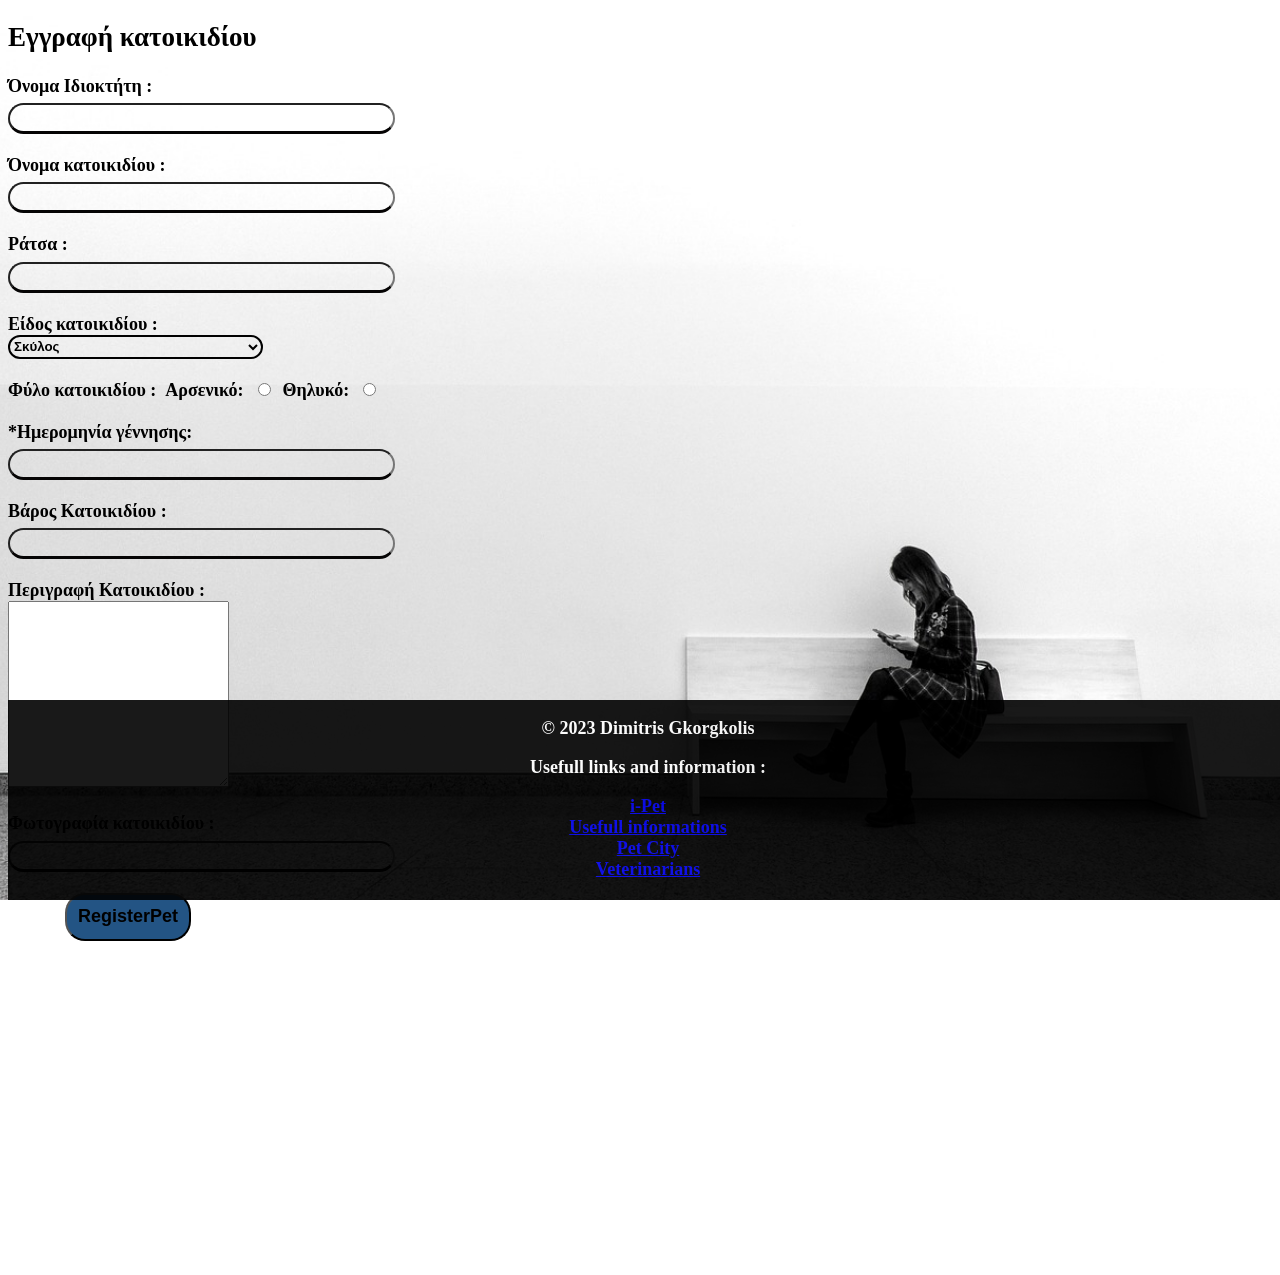
<file: A3_csd3930/src/main/webapp/registerPet.html>
<!DOCTYPE html>
<!--
Click nbfs://nbhost/SystemFileSystem/Templates/Licenses/license-default.txt to change this license
Click nbfs://nbhost/SystemFileSystem/Templates/JSP_Servlet/Html.html to edit this template
-->
<html>
    <head>
        <title>registerPet</title>
        <link rel="stylesheet" href="css/register_style.css">
        <script src="js/func.js" defer></script>
        <script src="http://www.openlayers.org/api/OpenLayers.js" defer></script>
        <script src="js/location.js" defer></script>
        <script src="https://ajax.googleapis.com/ajax/libs/jquery/3.5.1/jquery.min.js"></script>
        <link rel="stylesheet" href="css/register_style.css">
        <meta charset="UTF-8">
        <meta name="viewport" content="width=device-width, initial-scale=1.0">
    </head>
    <body>
        <div class="container-fluid" style="padding-bottom: 200px;">
            <form id="myForm">
               <div id="pet">
                    <h2>Εγγραφή κατοικιδίου </h2>
                    <label for="ownerusername">Όνομα Ιδιοκτήτη :</label><br>
                    <input type="text" id="ownerusername" name="ownerusername"><br><br>
                    
                    <label for="name">Όνομα κατοικιδίου :</label><br>
                    <input type="text" name="name"><br><br>
                    
                    <label for="breed">Ράτσα :</label><br>
                    <input type="text" name="breed"><br><br>
                    
                    <label for="pettype">Είδος κατοικιδίου :</label><br>
                    <select name="pettype" id="pettype">
                        <option value="dog">Σκύλος</option>
                        <option value="cat">Γάτα</option>
                    </select>
                    <br><br>
                    
                    <label for="pet_gender">Φύλο κατοικιδίου :</label>&nbsp;
                    <label for="arseniko">Αρσενικό:</label>&nbsp;
                    <input type="radio" id="male" name="petgender" value="male">&nbsp;
                    <label for="thhlyko">Θηλυκό:</label>&nbsp;
                    <input type="radio" id="female" name="petgender" value="female">
                    <br><br>        
                    
                    <label for="birthyear">*Ημερομηνία γέννησης:</label><br>
                    <input type="number" id="birthyear" name="birthyear"><br><br>
                    
                    <label for="weight" >Βάρος Κατοικιδίου :</label><br>
                    <input type="number" id="weight" name="weight" max="50" step="0.1" ><br><br>
                    
                    <label for="petdescription">Περιγραφή Κατοικιδίου :</label><br>
                    <textarea id="petdescription" name="description" rows="12" cols="25"></textarea><br><br>
                    
                    <label for="petphoto">Φωτογραφία κατοικιδίου :</label><br>
                    <input type="url" id="photo" name = "photo"><br><br>
                        
                    
                    <input type="button" id="registerpet"  onclick='RegisterPetPost(); return false;' value="RegisterPet"><br><br>
                    <div id="edit"></div>
                </div>
            </form> <br><br><br><br> 
           
        </div>
         <footer style="bottom:0;text-align: center;width: 100%; background-color: black ;color: white;  font-weight: bold;  position: fixed;height: 200px;opacity:0.9;" id="foot">
                <p >© 2023 Dimitris Gkorgkolis</p>
                <p>Usefull links and information : </p>
                <a href="https://www.i-pet.gr/">i-Pet</a><br>
                <a href="https://allaboutpets.gr/katoikidia-zoa-gia-mesa-sto-spiti/">Usefull informations</a><br>
                <a href="https://www.petcity.gr/">Pet City</a><br>
                <a  href="https://www.xo.gr/dir-az/K/Ktiniatroi-kai-Ktiniatrikes-Klinikes/Irakleio%20Kritis/"> Veterinarians</a><br><br>
         </footer><br>
    </body>
</html>
</file>
<file: A3_csd3930/src/main/webapp/css/firstScreen.css>
/*
Click nbfs://nbhost/SystemFileSystem/Templates/Licenses/license-default.txt to change this license
Click nbfs://nbhost/SystemFileSystem/Templates/JSP_Servlet/CascadeStyleSheet.css to edit this template
*/
/* 
    Created on : Jan 15, 2024, 6:45:15 PM
    Author     : jgorg
*/

.container-fluid{
/*    height: max-content;*/
}
body{
    background-image: url(women-3118387_1280.jpg);
    background-repeat: no-repeat;
    font-size: 18px;
    /* width: 100%;
    height: 100%; */
    background-size :cover;
    background-position: center center;
    background-attachment: fixed;
        height: max-content;


    
}
.center {
  /*margin: 0;*/
  position:absolute;
  top: 45%;
  left:42%;
  padding-bottom: 100px;
  /*text-align:center;*/
  
/*  width: 500px;
  height: 500px;
  border: 5px solid #2196F3;
  background-color: #f7f7f7;*/

  
}
input[type=text ],[type=password],[type=email],[type=date],[type=tel],[type=url],[type=number]
{
    border-radius: 20px;
    width: 20%;
    border-bottom :3px solid;
    margin-top: 0.5%;
    background-color: transparent;
    color: rgb(5, 4, 4);
    font-family :Arial, Helvetica, sans-serif;
    font-size :100%;
    height :1.5rem ;
    font-weight: bold;
    
}



input[type=button]{
    width: 15rem;
    border-radius: 20px;
    height: 4rem;
    /*margin-left: 4.5%;*/
    background-color :  #235484;
    font-weight: bold;   
    font-size: 18px;    

}
</file>
<file: A3_csd3930/src/main/webapp/css/register_style.css>
/*
To change this license header, choose License Headers in Project Properties.
To change this template file, choose Tools | Templates
and open the template in the editor.
*/
/* 
    Created on : Dec 11, 2023, 5:33:10 PM
    Author     : jgorg
*/
/*For inputsregister_style of these types*/
input[type=text ],[type=password],[type=email],[type=date],[type=tel],[type=url],[type=number]
{
    border-radius: 20px;
    width: 30%;
    border-bottom :3px solid;
    margin-top: 0.5%;
    background-color: transparent;
    color: rgb(5, 4, 4);
    font-family :Arial, Helvetica, sans-serif;
    font-size :100%;
    height :1.5rem ;
    font-weight: bold;
    
}


/*For the selection iputs*/
select{
    border-radius: 20px;
    width: 20.2%;
    border-bottom :3px solid;
    background-color: transparent;
    font-weight: bold;
    height: 1.5rem;
    border-width: 2px;
    border-color: black;        
}
/*For the labels*/
label{
    margin-bottom : 2%;
    font-weight: bold;
}
/*Backround image*/
body{
    background-image: url(women-3118387_1280.jpg);
    background-repeat: no-repeat;
    font-size: 18px;
    /* width: 100%;
    height: 100%; */
    background-size :cover;
    background-position: center center;
    background-attachment: fixed;

    
}


/*For the subbmit button*/
#Submit_Button
{
    width: 10%;
    border-radius: 20px;
    height: 3rem;
    margin-left: 4.5%;
    background-color :  #235484;
    font-weight: bold;   
    font-size: 18px;
}

/*.center {
  margin: 0;
  position:absolute;
  top: 45%;
  left:42%;
  padding-bottom: 100px;
  text-align:center;
  
  width: 500px;
  height: 500px;
  border: 5px solid #2196F3;
  background-color: #f7f7f7;

  
}*/

/*#simpleUser
{
    height: 200px;
    border: 1px solid black;
    display: flex;
    justify-content: center;
    align-items: center; 
}*/

/*#changeowner
{
    width: 10%;
    border-radius: 20px;
    height: 3rem;
    margin-left: 4.5%;
    background-color :  #235484;
    font-weight: bold;   
    font-size: 18px;
}*/


/*#registerpet
{
    width: 10%;
    border-radius: 20px;
    height: 3rem;
    margin-left: 4.5%;
    background-color :  #235484;
    font-weight: bold;   
    font-size: 18px;    
}*/

input[type=button]{
     width: 10%;
    border-radius: 20px;
    height: 3rem;
    margin-left: 4.5%;
    background-color :  #235484;
    font-weight: bold;   
    font-size: 18px;    
}

/*#makebooking{
     width: 10%;
    border-radius: 20px;
    height: 3rem;
    margin-left: 4.5%;
    background-color :  #235484;
    font-weight: bold;   
    font-size: 18px;    

}*/

#fordogdiv{
    margin-left: 30px;
}
#map_flex{
    display: flex;

}
</file>
